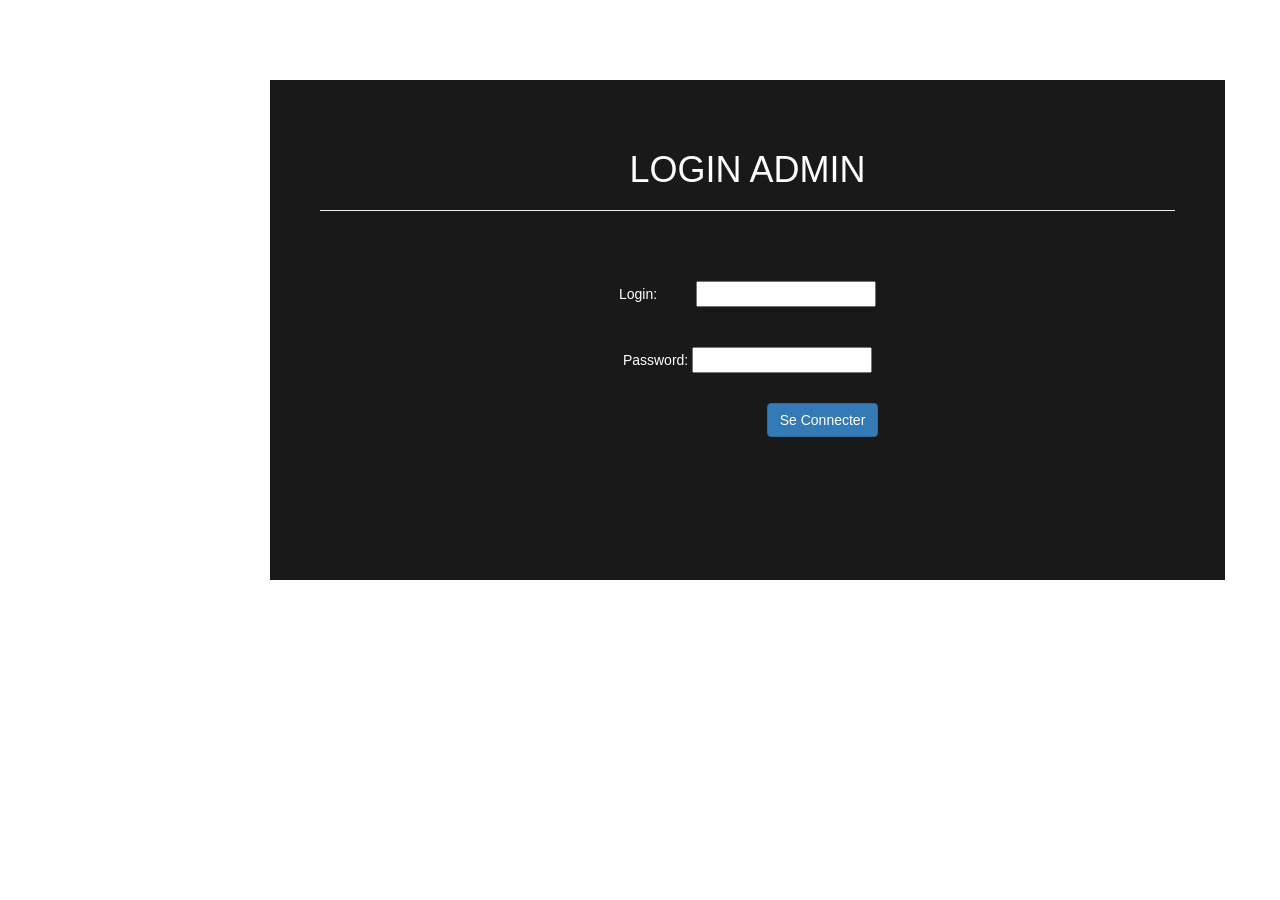
<file: index.html>
<!DOCTYPE html>
<html ng-app>

<head>
    <meta charset="UTF-8">
    <meta name="viewport" content="width=device-width, initial-scale=1.0">
    <title>@pitao : Login </title>

    <link rel="stylesheet" href="css/bootstrap.min.css">
    <link rel="stylesheet" href="style.css">
    <link rel="stylesheet" href="css/responsive.css">

    <!-- Modernizr JS -->
    <script src="js/vendor/modernizr-2.8.3.min.js"></script>
</head>

<body style="background-color:dark;overflow:hidden;" ng-controller="connexAdmin">
    <div class="container">
        <div class="row" style="margin-left:250px">
            <!-- Start Left Feature -->
            <div class="col-md-12">
                <!-- Start Slider Area -->
                <div class="slider__container slider--one" style="margin-top: 80px;margin-left: -50px; min-height: 500px;text-align: center;background-color: rgba(0,0,0,0.9);padding: 50px; color:white;">
                    <h1>LOGIN ADMIN</h1>
                    <hr>
                    <p style="margin-top:70px">Login: <input type="text" name="loginUtil" id="loginAdmin" style="color:black;width:180px;margin-left:35px"></p>
                    <p style="margin-top:40px">Password: <input type="password" name="passwordUtil" id="mdpAdmin" style="color:black;width:180px;"></p>
                    <button style="margin-top:20px;margin-left:150px" class="btn btn-primary" ng-click="connectionAdmin()">Se Connecter</button>
                </div>
            </div>
        </div>
    </div>
</body>

</html>
<script src="./angular/angular.min.js"></script>
<script src="./controler/controler.js"></script>
</file>
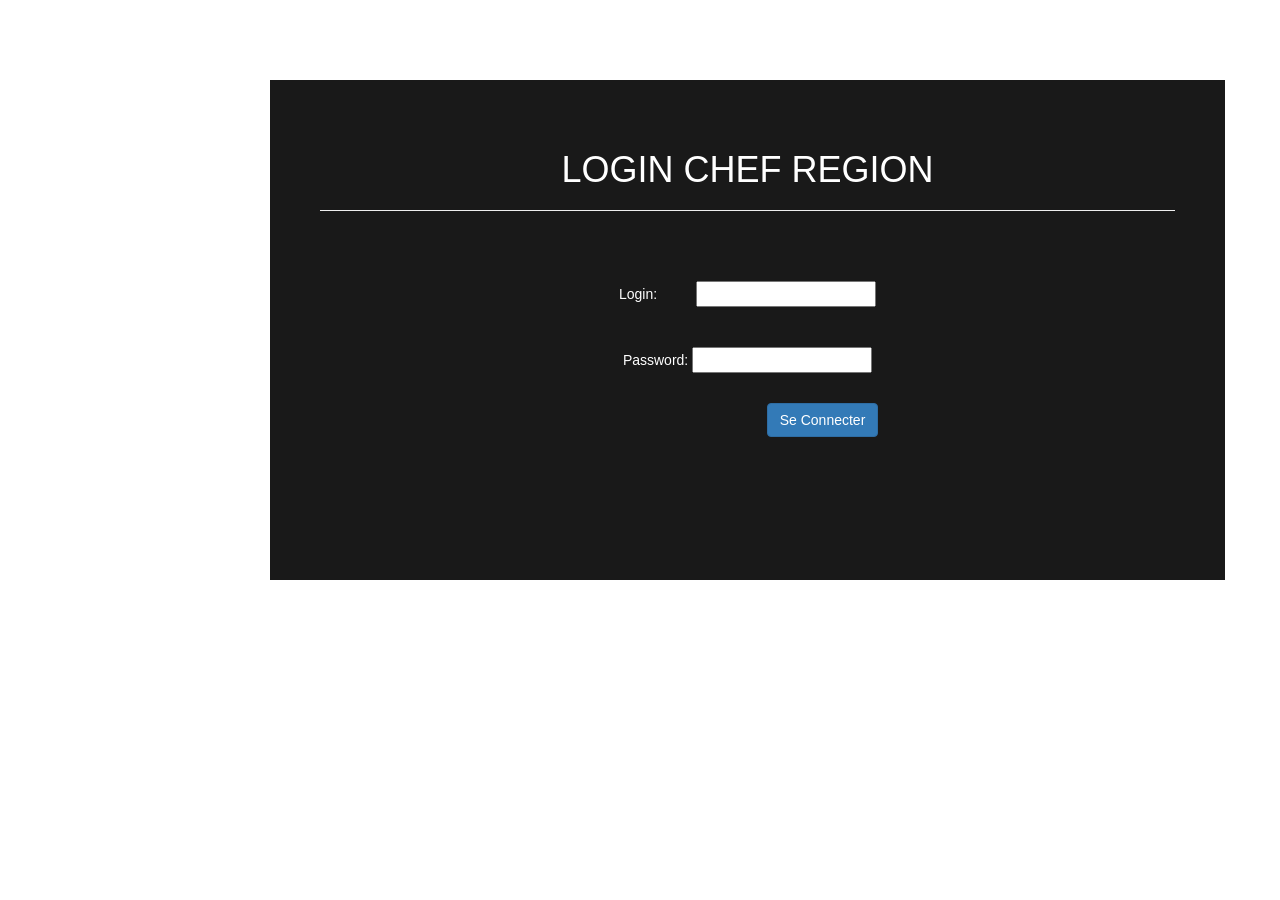
<file: ConnexChefRegion.html>
<!DOCTYPE html>
<html ng-app>

<head>
    <meta charset="UTF-8">
    <meta name="viewport" content="width=device-width, initial-scale=1.0">
    <title>@pitao : Login Chef Region</title>
    <link rel="stylesheet" href="css/bootstrap.min.css">
    <link rel="stylesheet" href="style.css">
    <link rel="stylesheet" href="css/responsive.css">
    <script src="js/vendor/modernizr-2.8.3.min.js"></script>
</head>

<body style="background-color:dark;overflow:hidden;" ng-controller="connexChefRegion">
    <div class="container">
        <div class="row" style="margin-left:250px">
            <div class="col-md-12">
                <div class="slider__container slider--one" style="margin-top: 80px;margin-left: -50px; min-height: 500px;text-align: center;background-color: rgba(0,0,0,0.9);padding: 50px; color:white;">
                    <h1>LOGIN CHEF REGION</h1>
                    <hr>
                    <p style="margin-top:70px">Login: <input type="text" name="loginUtil" id="loginChefRegion" style="color:black;width:180px;margin-left:35px"></p>
                    <p style="margin-top:40px">Password: <input type="password" name="passwordUtil" id="passwordChefRegion" style="color:black;width:180px;"></p>
                    <button style="margin-top:20px;margin-left:150px" class="btn btn-primary" ng-click="connection()">Se Connecter</button>
                </div>
            </div>
        </div>
    </div>
</body>

</html>
<script src="./angular/angular.min.js"></script>
<script src="./controler/controler.js"></script>
</file>
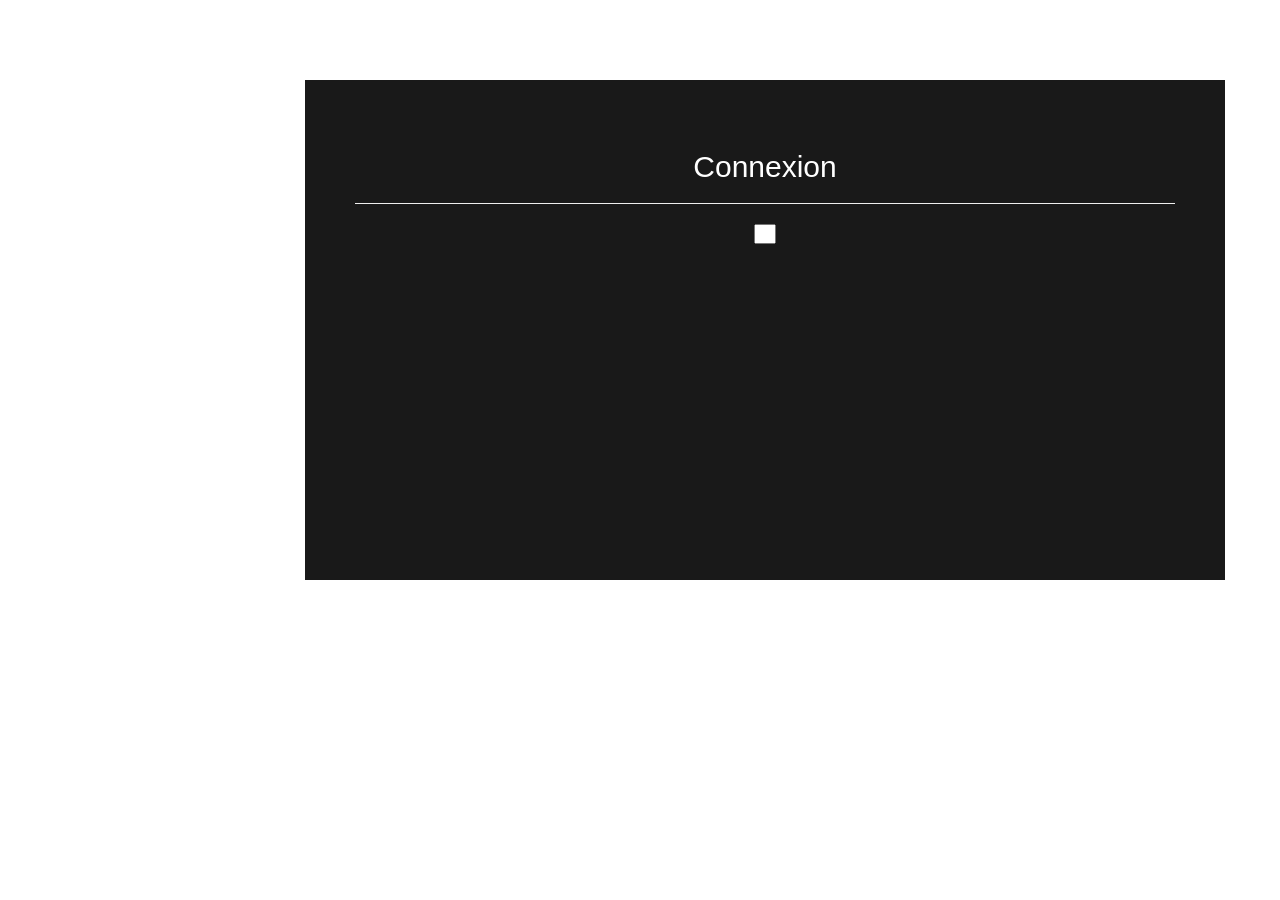
<file: connexion.html>
<!doctype html>
<html class="no-js" ng-app>
<head>
    <meta charset="utf-8">
    <meta http-equiv="x-ua-compatible" content="ie=edge">
    <title>Signalement : Admin </title>
    
    <link rel="stylesheet" href="css/bootstrap.min.css">
    <link rel="stylesheet" href="style.css">


    <!-- Modernizr JS -->
    <script src="js/vendor/modernizr-2.8.3.min.js"></script>
</head>

<body >
<div class="container">
                <div class="row">
                    <!-- Start Left Feature -->
                    <div class="col-md-9 col-lg-9 col-sm-8 col-xs-12 float-left-style">
                        <!-- Start Slider Area -->
                        <div class="slider__container slider--one" style="margin-top: 80px;margin-left: -50px; min-height: 500px;text-align: center;background-color: rgba(0,0,0,0.9);padding: 50px; color:white;" ng-controller="signalement">
                            <h2 style="color:white;">Connexion</h2>
                            <hr >
                            <select id="select" ng-model="select" data-ng-options="signal as signal.idsignalement for signal in listeSignalement"></select>
                        </div>
                    </div>
                </div>
            </div>
    </body>
</html>
</file>
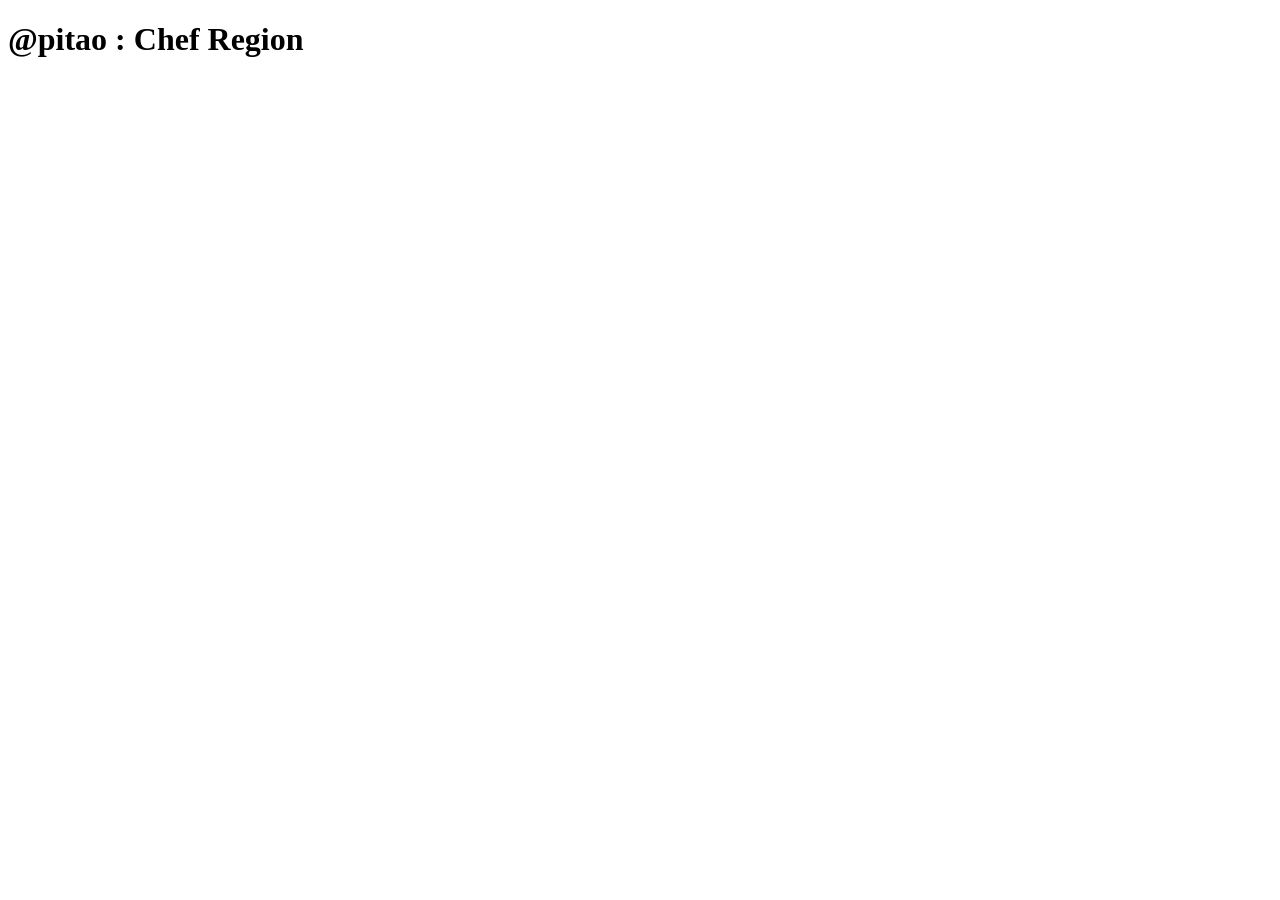
<file: InfoRegion.html>
<!DOCTYPE html>
<html lang="en">

<head>
    <meta charset="UTF-8">
    <meta http-equiv="X-UA-Compatible" content="IE=edge">
    <meta name="viewport" content="width=device-width, initial-scale=1.0">
    <title>@pitao : Chef Region</title>
</head>

<body>
    <h1>@pitao : Chef Region</h1>
</body>

</html>
</file>
<file: style.css>
/*-----------------------------------------------------------------------------------
  Template Name: Tmart-Minimalist eCommerce HTML5 Template.
  Template URI: #
  Description: Tmart is a unique website template designed in HTML with a simple & beautiful look. There is an excellent solution for creating clean, wonderful and trending material design corporate, corporate any other purposes websites.
  Author: Theme365
  Version: 1.0


-----------------------------------------------------------------------------------
  
  CSS INDEX
  ===================

  01. Google fonts
  02. Scroll To Top
  03. Product Area
  04. Log In Register Area
  05. Bradcaump Area
  06. Quickview Area
  07. New Product Area
  08. Best Product Area
  09. Blog Area
  10. Feature Product Area
  11. Popular Product Area
  12. Load More Area
  13. Newsletter Area
  14. Choose Us Area
  15. Team Area
  16. Testimonial Area
  17. Our Brand Area
  18. Our Shop Area
  19. Our Shop Sidebar
  20. Our Contact Area
  21. Our Product Details Area
  22. Wrapper Sidebar
  23. Our Blog Details
  24. Shop Details Area
  25. Our Wishlist Area
  26. Our Cart Area
  27. Our Checkout Page
  28. portfolio style


-----------------------------------------------------------------------------------*/
/*----------------------------------------*/
/*  1. Google fonts
/*----------------------------------------*/
/*
    font-family: 'Poppins', sans-serif;

    font-family: 'Dosis', sans-serif;

*/
/*---------------------------------------
  02. Scroll To Top
----------------------------------------*/

#scrollUp {
    border: 3px solid rgba(0, 0, 0, 0.1);
    border-radius: 100%;
    bottom: 15px;
    box-sizing: content-box;
    color: #fff;
    font-size: 20px;
    height: 50px;
    line-height: 63px;
    position: fixed;
    right: 15px;
    text-align: center;
    transition: all 0.3s ease 0s;
    width: 50px;
    z-index: 200;
}
#scrollUp:hover {} @-webkit-keyframes scroll-ani-to-top {
    0% {
        opacity: 0;
        bottom: 0;
    }
    50% {
        opacity: 1;
        bottom: 50%;
    }
    100% {
        opacity: 0;
        bottom: 75%;
    }
}
@-moz-keyframes scroll-ani-to-top {
    0% {
        opacity: 0;
        bottom: 0;
    }
    50% {
        opacity: 1;
        bottom: 50%;
    }
    100% {
        opacity: 0;
        bottom: 75%;
    }
}
@keyframes scroll-ani-to-top {
    0% {
        opacity: 0;
        bottom: 0;
    }
    50% {
        opacity: 1;
        bottom: 50%;
    }
    100% {
        opacity: 0;
        bottom: 75%;
    }
}
#scrollUp:hover i {
    animation: 800ms linear 0s normal none infinite running scroll-ani-to-top;
    height: 100%;
    left: 0;
    margin-bottom: -25px;
    position: absolute;
    width: 100%;
    bottom: 0;
}
#scrollUp i {
    color: #fff;
    font-size: 36px;
}
#scrollUp {
    background: #cfcecc none repeat scroll 0 0;
}
/*---------------------------------------
  End Scroll To Top
----------------------------------------*/
/*---------------------------------------
  03. Product Area
----------------------------------------*/

.pro__thumb a {
    display: block;
}
.product {
    margin-top: 70px;
    overflow: hidden;
}
.product__inner {
    position: relative;
}
.product__action {
    display: flex;
    height: 48px;
    justify-content: space-around;
    line-height: 48px;
    margin: auto;
    position: relative;
    width: 100%;
    z-index: 2;
}
.product__action::before {
    background: #fff none repeat scroll 0 0;
    content: "";
    height: 100%;
    left: 0;
    opacity: 0.85;
    position: absolute;
    top: 0;
    width: 100%;
    z-index: -1;
}
.product__action li a span {
    color: #666666;
    font-size: 20px;
    transition: all 0.3s ease 0s;
    margin-top: 14px;
    display: inline-block;
}
.home-6 .product__action li a span {
    margin-top: 0px;
    font-size: 18px;
}
.home-6.popular__product--6 .product__action li {
    border-radius: 50px;
    box-shadow: none;
}
.product__action li:first-child::before {
    background: #666666 none repeat scroll 0 0;
    content: "";
    height: 24px;
    position: absolute;
    right: 0;
    top: 50%;
    transform: translateY(-50%);
    width: 1px;
}
.another-product-style .product__action li::before {
    background: #666666 none repeat scroll 0 0;
    content: "";
    height: 24px;
    position: absolute;
    right: 0;
    top: 50%;
    transform: translateY(-50%);
    width: 1px;
}
.another-product-style .product__action li:last-child::before {
    content: none;
}
.another-product-style .product__action {
    width: 155px;
}
.another-product-style .product__details {
    text-align: center;
}
.another-product-style .product__price {
    display: block;
}
.another-product-style .product__price li {
    display: inline-block;
}
.product__action li {
    position: relative;
    width: 50%;
}
.product__action li a span:hover {
    color: #fd3f0f;
}
.product:hover .product__hover__info {
    opacity: 1;
    top: 50%;
}
.product__hover__info {
    left: 50%;
    position: absolute;
    text-align: center;
    top: 60%;
    transform: translateY(-50%) translateX(-50%);
    width: 100%;
    z-index: 2;
    opacity: 0;
    transition: 0.6s;
}
.add__to__wishlist {
    bottom: 12px;
    position: absolute;
    right: 12px;
}
.add__to__wishlist a span {
    color: #000000;
    font-size: 14px;
    transition: all 0.4s ease 0s;
}
.add__to__wishlist a span:hover {
    color: #ff4136;
}
.product__details h2 {
    color: #444444;
    font-size: 14px;
    font-weight: 500;
}
.product__details {
    padding-top: 27px;
}
.product__price {
    display: flex;
    margin-top: 9px;
}
.product__price li {
    color: #ff4136;
    font-size: 16px;
}
.product__price li.new__price {
    padding-left: 12px;
}
.product__price li.old__price {
    color: #9c9b9b;
    text-decoration: line-through;
}
.product__menu {
    text-align: center;
}
.product__menu button {
    background: transparent none repeat scroll 0 0;
    border: 0 none;
    color: #666666;
    font-size: 17px;
    font-weight: 500;
    line-height: 20px;
    padding: 0 20px;
    text-transform: uppercase;
    transition: all 0.4s ease 0s;
}
.product__filter--7 .product__menu button:first-child {
    padding-left: 0;
}
.product__filter--7 .product__menu button:last-child {
    padding-right: 0;
}
.product__menu button:hover {
    color: #ff4136;
}
.product__menu button.is-checked {
    color: #ff4136;
}
/* single product */

.product-details-style2 .product__big__images {
    display: block;
    max-width: 100%;
    overflow: hidden;
}
.product-details-style2 .product__details__container {
    display: block;
}
.product-details-style2 .product__small__images {
    margin-top: 30px;
}
.product-details-style2 .pot-small-img {
    display: inline-block;
    margin-right: 22px;
    margin-top: 0;
    width: 22%;
}
.product-details-style2 .pot-small-img:last-child {
    margin-right: 0px;
}
.product-details-style2 .product__small__images {
    min-width: inherit;
    padding-right: 0;
}
.sin-product-details-slider a > img {
    border: 1px solid #ddd;
}
.product-details-style3 .product__details__container {
    margin-right: 5px;
}
.product-details-style3 .pro__rating {
    display: block;
    padding-right: 0px;
}
.product-details-style3 .pro__dtl__btn,
.product-details-style3 .product-action-wrap,
.product-details-style3 .pro__social__share,
.product-details-style3 .pro__dtl__prize,
.product-details-style3 .pro__dtl__rating {
    display: block;
}
.product-details-style3 .pro__choose__color li,
.product-details-style3 .pro__choose__size > li,
.product-details-style3 .pro__dtl__btn li,
.product-details-style3 .pro__social__share h2,
.product-details-style3 .pro__soaial__link li,
.product-details-style3 .pro__soaial__link,
.product-details-style3 .product-quantity,
.product-details-style3 .prodict-statas,
.product-details-style3 .pro__dtl__prize li,
.product-details-style3 .pro__rating > li,
.product-details-style3 .title__5,
.product-details-style3 .pro__choose__size,
.product-details-style3 .pro__choose__color {
    display: inline-block;
}
.product-details-slider.owl-carousel .owl-nav div {
    background-color: #fff;
    border: 1px solid #fff;
    border-radius: 50%;
    box-shadow: 0 0 5px rgba(0, 0, 0, 0.2);
    color: #333;
    font-size: 25px;
    height: 40px;
    line-height: 40px;
    opacity: 0;
    position: absolute;
    right: 0;
    text-align: center;
    top: 50%;
    transform: translateY(-50%);
    transition: all 0.5s ease 0s;
    width: 40px;
}
.product-details-slider.owl-carousel .owl-nav div.owl-prev {
    left: 0;
    right: auto;
}
.product-details-slider:hover .owl-nav div {
    opacity: 1;
}
.product-details-style3 .pro__details p {
    margin: 0 auto;
    width: 71%;
}
.single-portfolio-details {
    float: left;
    padding: 5px;
    width: 50%;
}
.single-portfolio-details a > img {
    border: 1px solid #ddd;
    width: 100%;
}
.product__details__container.product-details-5 {
    display: block;
}
.scroll-single-product > img {
    width: 100%;
}
.sidebar-active {
    will-change: min-height;
}
.sidebarinner {
    transform: translate(0, 0);
    will-change: position, transform;
}
.is-affixed .inner-wrapper-sticky {
    padding-left: 15px;
}
.product-video-position {
    position: relative;
}
.product-video {
    bottom: 0;
    left: 0;
    padding: 0 0 50px 20px;
    position: absolute;
    content: "";
    z-index: 99;
}
.product-video a {
    border: 1px solid #ddd;
    display: inline-block;
    padding: 7px 20px 4px;
}
.product-video a i {
    display: inline-block;
    float: left;
    margin-right: 5px;
    margin-top: 4px;
}
.on-sale {
    content: "";
    position: absolute;
    right: 20px;
    top: 20px;
}
.on-sale span {
    background-color: #ff4136;
    border-radius: 50px;
    color: #fff;
    display: inline-block;
    line-height: 1;
    padding: 5px 9px;
    text-transform: capitalize;
}



.product-categories-title > h3 {
    border-left: 1px solid rgba(129, 129, 129, 0.2);
    border-right: 1px solid rgba(129, 129, 129, 0.2);
    border-top: 2px solid #ff4136;
    color: #303030;
    font-size: 17px;
    font-weight: 500;
    padding: 15px;
    position: relative;
    text-transform: uppercase;
    transition: all 0.3s ease 0s;
}
.product-categories-menu {
    background: #ffffff none repeat scroll 0 0;
    border: 1px solid rgba(129, 129, 129, 0.2);
    padding: 20px 0;
    width: 100%;
}
.product-categories-menu ul li {
    position: relative;
}
.product-categories-menu ul li a {
    background-color: #fff;
    color: #333;
    display: block;
    font-size: 14px;
    letter-spacing: 0.4px;
    padding: 7px 20px;
    text-transform: capitalize;
    transition: all 0.3s ease 0s;
}
.product-categories-menu ul li a:hover {
    color: #ff4136;
}
.product-tab-list {
    border-color: #ff4136 rgba(129, 129, 129, 0.2) rgba(129, 129, 129, 0.2);
    border-style: solid;
    border-width: 2px 1px 1px;
    padding: 14px 20px 10px;
}
.product-slider-active .col-lg-4,
.product-slider-active .col-sm-4,
.product-slider-active .col-md-4,
.product-slider-active .col-xa-12 {
    width: 100%;
}
.tab-style > li {
    display: inline-block;
}
.product-slider-active .product {
    margin-top: 30px;
}
.tab-menu-text > h4 {
    color: #303030;
    font-size: 16px;
    font-weight: 400;
    padding: 0 30px 0 0;
    position: relative;
    text-transform: uppercase;
    transition: all 0.3s ease 0s;
}
.product-tab-list ul li.active .tab-menu-text > h4,
.product-tab-list ul li .tab-menu-text > h4:hover {
    color: #ff4136;
}
.product-style-tab {
    position: relative;
}
.product-slider-active.owl-carousel .owl-nav div {
    font-size: 25px;
    opacity: 1;
    position: absolute;
    right: 45px;
    text-align: center;
    top: -37px;
    transition: all 0.3s ease 0s;
    visibility: visible;
    width: 30px;
    color: #303030;
}
.product-slider-active.owl-carousel .owl-nav div:hover {
    color: #ff4136;
}
.product-slider-active.owl-carousel .owl-nav div.owl-next {
    left: auto;
    right: 20px;
}
.deal-area {
    padding-top: 96px;
}
.timer span {
    border: 1px solid #666;
    display: inline-block;
    float: left;
    font-size: 25px;
    margin-right: 20px;
    padding: 10px 20px;
    font-weight: 600;
}
.timer span p {
    font-size: 15px;
}
.timer {
    display: block;
    margin: 30px 0;
    overflow: hidden;
    text-align: center;
}
.deal-area > h2 {
    font-size: 60px;
    font-weight: 600;
    line-height: 1;
    margin-bottom: 15px;
}
.deal-area > p {
    font-size: 25px;
    letter-spacing: 2px;
}
.deal-area > a {
    background-color: #303030;
    color: #fff;
    display: inline-block;
    line-height: 1;
    padding: 12px 20px 11px;
    text-transform: uppercase;
}
.deal-area > a:hover {
    background-color: #ff4136;
}
.banner-img > img {
    width: 100%;
}
.tab-style.product-tab-list-btn {
    display: inline-block;
    float: left;
}
.all-product-btn {
    text-align: right;
}
.all-product-btn a {
    color: #303030;
    font-size: 17px;
    font-weight: 500;
    padding: 0;
    position: relative;
    text-transform: uppercase;
    transition: all 0.3s ease 0s;
}
.all-product-btn a:hover {
    color: #ff4136;
}
.product-slider-active2 .product {
    margin-top: 30px;
}
.tab-content.jump > .tab-pane {
    display: block;
    height: 0;
    opacity: 0;
    overflow: hidden;
}
.tab-content.jump > .tab-pane.active {
    display: block;
    height: auto;
    opacity: 1;
    overflow: visible;
}




/*------------------------------
  04. Log In Register Area
--------------------------------*/

.single__tabs__panel.tab-pane:not(.active) {
    display: none;
}
.login__register__menu {
    display: flex;
    justify-content: center;
    margin: 0 auto 51px;
    max-width: 370px;
}
.login__register__menu li a {
    color: #000000;
    font-size: 36px;
    transition: all 0.4s ease 0s;
}
.login__register__menu li {
    padding: 0 20px;
}
.login__register__menu li.active a {
    color: #ff4136;
}
.login__register__menu li a:hover {
    color: #ff4136;
}
.htc__login__register__wrap {
    margin: 0 auto;
    max-width: 370px;
}
.login input {
    -moz-border-bottom-colors: none;
    -moz-border-left-colors: none;
    -moz-border-right-colors: none;
    -moz-border-top-colors: none;
    border-color: currentcolor currentcolor #8e8e8e;
    border-image: none;
    border-style: none none solid;
    border-width: 0 0 1px;
    color: #686868;
    font-size: 16px;
    height: 40px;
    line-height: 40px;
    padding: 0 15px;
    width: 100%;
    background: transparent;
}
.login input + input {
    margin-bottom: 20px;
    margin-top: 40px;
}
.tabs__checkbox span.forget a {
    float: right;
    color: #ff4136;
    font-size: 12px;
}
.tabs__checkbox label {
    bottom: 2px;
    color: #999;
    font-size: 15px;
    padding-left: 9px;
    position: relative;
    text-transform: capitalize;
    font-weight: normal;
    cursor: pointer;
}
.tabs__checkbox {
    margin-bottom: 20px;
}
.tabs__checkbox span {
    color: #686868;
    text-transform: capitalize;
    padding-left: 5px;
}
.htc__login__btn a {
    border: 1px solid #d5d5d5;
    display: inline-block;
    font-size: 20px;
    height: 50px;
    line-height: 50px;
    text-align: center;
    text-transform: capitalize;
    transition: all 0.5s ease 0s;
    width: 150px;
    color: #4b4b4b;
    text-transform: uppercase;
}
.htc__login__btn {
    text-align: center;
}
.login input:last-child {
    margin-top: 14px;
}
.htc__social__connect h2 {
    color: #000;
    font-size: 16px;
    margin-bottom: 25px;
    margin-top: 50px;
    text-transform: capitalize;
    font-weight: 500;
}
.htc__soaial__list {
    display: flex;
    justify-content: center;
}
.htc__soaial__list li a {
    display: block;
    height: 35px;
    line-height: 35px;
    text-align: center;
    transition: all 0.5s ease 0s;
    width: 35px;
}
.user__meta__inner .htc__soaial__list {
    justify-content: space-between;
}
.htc__soaial__list li a i {
    color: #fff;
    font-size: 16px;
}
.htc__social__connect {
    text-align: center;
}
.htc__soaial__list li + li {
    margin-left: 10px;
}
.login input::-moz-placeholder {
    color: #686868 !important;
    font-size: 16px !important;
}
.htc__login__btn a:hover {
    background: #ff4136;
    color: #fff;
    border: 1px solid #ff4136;
}
/*------------------------------
  05. Bradcaump Area
--------------------------------*/

.ht__bradcaump__wrap {
    align-items: center;
    display: flex;
    height: 320px;
}
.bradcaump-title {
    color: #343434;
    font-size: 36px;
    font-weight: 400;
    line-height: 40px;
    text-transform: capitalize;
}
.breadcrumb-item {
    color: #343434;
    font-size: 18px;
    text-transform: capitalize;
}
.breadcrumb-item.active {
    color: #343434;
    font-size: 18px;
    text-transform: capitalize;
}
.brd-separetor {
    padding: 0 5px;
}
.bradcaump-inner {
    margin-top: 23px;
}
/*------------------------------
  06. Quickview Area
--------------------------------*/

#quickview-wrapper {
    position: relative;
}
.modal-dialog.modal__container {
    width: 1170px;
}
.modal-product {
    display: flex;
    padding-top: 20px;
}
.product-images {
    min-width: 50%;
    padding-right: 50px;
}
.product-info h1 {
    font-size: 20px;
    margin-bottom: 10px;
    text-transform: capitalize;
}
.rating__and__review {
    display: flex;
    margin-bottom: 15px;
}
.rating {
  display: inline-block;
  padding-right: 13px;
}
.rating li span {
    color: #ff4136;
}
.rating li {
    display: inline-block;
}
.rating li + li {
    margin-left: 3px;
}
.review a {
    color: #999;
}
.s-price-box span.new-price {
    color: #ff4136;
    font-size: 23px;
    margin-right: 5px;
}
.s-price-box span.old-price {
    color: #999;
    font-size: 15px;
    text-decoration: line-through;
}
.product-info {
    padding-left: 50px;
    width: 50%;
}
.quick-desc {
    color: #999;
    margin-bottom: 30px;
    margin-top: 30px;
    width: 83%;
}
.select__color {
    display: flex;
}
.color__list {
    align-items: center;
    display: flex;
    margin-left: 30px;
}
.color__list li + li {
    margin-left: 15px;
}
.color__list li a {
    background: #f10 none repeat scroll 0 0;
    border-radius: 100%;
    display: block;
    height: 30px;
    line-height: 31px;
    text-align: center;
    width: 30px;
}
.select__size {
    display: flex;
}
.color__list li.gold a {
    background: #cc9900 none repeat scroll 0 0;
}
.color__list li.orange a {
    background: #cc6600 none repeat scroll 0 0;
}
.select__color ul.color__list li a {
    text-indent: 999px;
}
.select__color h2 {
    align-items: center;
    display: flex;
    font-size: 16px;
    text-transform: capitalize;
}
.select__size h2 {
    align-items: center;
    display: flex;
    font-size: 16px;
    text-transform: capitalize;
}
.select__size {
    margin-bottom: 25px;
    margin-top: 25px;
}
.select__size ul.color__list li a {
    background: #f1f1f1 none repeat scroll 0 0;
    color: #999;
}
.widget.widget_socialsharing_widget {
    display: flex;
}
.social-icons {
    display: flex;
    margin-left: 30px;
}
h3.widget-title-modal {
    align-items: center;
    display: flex;
    font-size: 16px;
    text-transform: capitalize;
}
.social-icons li a {
    border-radius: 100%;
    color: #999;
    display: block;
    line-height: 30px;
    text-align: center;
    transition: all 0.3s ease 0s;
}
.social-icons li + li {
    margin-left: 30px;
}
.social-icons li a i {
    font-size: 23px;
}
.social-icons li a:hover {
    color: #ff4136;
}
.addtocart-btn {
    margin-top: 66px;
    text-align: left;
}
.addtocart-btn a {
    background: #333 none repeat scroll 0 0;
    color: #fff;
    display: inline-block;
    font-size: 20px;
    height: 60px;
    line-height: 60px;
    padding: 0 87px;
    text-transform: capitalize;
    transition: all 0.5s ease 0s;
}
.addtocart-btn a:hover {
    background: #ff4136 none repeat scroll 0 0;
    color: #fff;
}
/*------------------------------
  07. New Product Area
--------------------------------*/

.new__product {
    position: relative;
}
.new__product__details {
    left: 30px;
    position: absolute;
    top: 50%;
    transform: translateY(-50%);
}
.new__product__thumb a img {
    width: 100%;
}
.new__product__details h2 {
    font-size: 22px;
    text-transform: capitalize;
}
.htc__btn.shop__now__btn {
    color: #3a3a3a;
    font-family: Dosis;
    font-size: 16px;
    font-weight: 500;
    padding-right: 30px;
    position: relative;
    text-transform: uppercase;
    transition: all 0.5s ease 0s;
}
.htc__btn.shop__now__btn::before {
    background: #000 none repeat scroll 0 0;
    content: "";
    height: 1px;
    position: absolute;
    right: 0;
    top: 50%;
    transition: all 0.5s ease 0s;
    width: 20px;
}
.htc__btn.shop__now__btn:hover {
    color: #ff4136;
}
.htc__btn.shop__now__btn:hover::before {
    background: #ff4136 none repeat scroll 0 0;
    width: 25px;
}
.new__product__btn {
    margin-top: 8px;
}
.new__product.text__align--left .new__product__details {
    left: 60px;
}
.new__product.text__align--left .new__product__btn {
    text-align: left;
}
/*------------------------------
  08. Best Product Area
--------------------------------*/

.best__product__thumb a {
    display: flex;
}
.best__product__inner {
    position: relative;
    z-index: 2;
}
.bst__pro__hover__info {
    border: 7px solid #f3f3f3;
    height: 100%;
    opacity: 0;
    position: absolute;
    text-align: center;
    top: 0;
    transition: all 0.5s ease 0s;
    width: 100%;
    left: 0;
    right: 0;
    bottom: 0;
    z-index: 99;
}
.bst__pro__action {
    align-items: center;
    background: #fff none repeat scroll 0 0;
    display: flex;
    height: 38px;
    justify-content: space-around;
    margin: auto;
    width: 160px;
}
.bst__pro__hover__info h2 {
    color: #444;
    font-size: 14px;
    font-weight: 500;
    text-transform: capitalize;
}
.bst__pro__hover__info span.bst__pro__prize {
    color: #636363;
    display: inline-block;
    font-size: 16px;
    margin-bottom: 23px;
    margin-top: 7px;
}
.bst__pro__hover__info::before {
    background: #dbdbdb none repeat scroll 0 0;
    content: "";
    height: 100%;
    left: 0;
    opacity: 0.81;
    position: absolute;
    top: 0;
    transition: all 0.5s ease 0s;
    width: 100%;
    z-index: -1;
}
.bst__pro__action li {
    position: relative;
    width: 33.33%;
}
.bst__pro__action li a {
    display: block;
}
.bst__pro__action li + li::before {
    background: #666666 none repeat scroll 0 0;
    content: "";
    height: 75%;
    left: 0;
    position: absolute;
    top: 50%;
    transform: translateY(-50%);
    width: 1px;
}
.bst__pro__action li a span {
    color: #666666;
    font-size: 17px;
    height: 38px;
    line-height: 38px;
    transition: all 0.3s ease 0s;
}
.bst__pro__action li a:hover span {
    color: #ff4e43;
}
.bst__pro__hover__action {
    position: absolute;
    top: 50%;
    transform: translateY(-50%);
    width: 100%;
}
.best__product:hover .bst__pro__hover__info {
    opacity: 1;
}
.best__product__thumb a img {
    width: 100%;
}
.best__product {
    margin-top: 30px;
}
.section__title .title__line {
    color: #303030;
    font-size: 30px;
    line-height: 30px;
}
/*------------------------------
  09. Blog Area
--------------------------------*/

.blog__thumb a img {
    width: 100%;
}
.blog__inner {
    position: relative;
}
.blog__hover__info {
    bottom: 0;
    left: 0;
    opacity: 0;
    padding: 30px 20px;
    position: absolute;
    transition: all 0.5s ease 0s;
}
.blog__thumb {
    position: relative;
}
.blog__post__time {
    left: 20px;
    opacity: 0;
    position: absolute;
    top: 20px;
    transition: all 0.4s ease 0s;
}
.blog:hover .blog__post__time {
    opacity: 1;
}
.blog__post__time {
    background: #fff none repeat scroll 0 0;
    height: 65px;
    padding: 5px;
    text-align: center;
    width: 65px;
}
.blog__post__time span.date {
    display: block;
    font-size: 20px;
    font-weight: 500;
}
.blog__post__time span.month {
    color: #303030;
    font-size: 14px;
    text-transform: capitalize;
}
.bl__meta {
    display: flex;
    margin-bottom: 7px;
}
.bl__meta li {
    font-size: 12px;
    font-weight: 500;
    position: relative;
}
.bl__meta li + li {
    margin-left: 10px;
    padding-left: 10px;
}
.bl__meta li + li::before {
    background: #000 none repeat scroll 0 0;
    content: "";
    height: 10px;
    left: 0;
    position: absolute;
    top: 50%;
    transform: translateY(-50%);
    width: 1px;
}
.blog__hover__action p.blog__des {
    font-size: 17px;
    font-weight: 500;
    line-height: 28px;
    margin-bottom: 7px;
}
.read__more__btn {
    font-size: 14px;
    font-weight: 500;
    text-transform: uppercase;
    transition: all 0.5s ease 0s;
}
.blog:hover .blog__hover__info {
    opacity: 1;
}
.post__time--inner {
    border: 1px solid #f3f3f3;
    padding-top: 3px;
    padding-bottom: 2px;
}
.blog--page .blog {
    margin-top: 30px
}
.blog--page {
    margin-top: -30px;
}
/*--------------------------
    Blog Style 2
----------------------------*/

.blog--2 .blog__post__time {
    background: #f2f2f2 none repeat scroll 0 0;
}
.blog--2 .post__time--inner {
    border: 1px solid #fff;
}
.blog--2 .blog__post__time {
    margin-bottom: 176px;
}
/*------------------------------
  10. Feature Product Area
--------------------------------*/

.feature__thumb a {
    display: block;
}
.feature__thumb a img {
    width: 100%;
}
.feature {
    position: relative;
}
.feature__details {
    bottom: 40px;
    left: 40px;
    position: absolute;
}
.feature__details h4 {
    color: #000;
    font-size: 22px;
    text-transform: capitalize;
}
.feature__btn {
    margin-top: 7px;
}
.feature__thumb--2 a img {
    min-height: 330px;
}
.feature.text__pos--top .feature__details {
    top: 40px;
}
/*------------------------------
  11. Popular Product Area
--------------------------------*/

.product__details span.popular__pro__prize {
    color: #9c9b9b;
    display: inline-block;
    font-size: 16px;
    margin-top: 11px;
}
.section__title.section__title--2 p {
    color: #666666;
    font-size: 15px;
    line-height: 26px;
    margin: 27px auto auto;
    width: 46%;
}
.popular__product__wrap .product {
    margin-top: 60px;
}
.popular__product__wrap .col-lg-4 {
    width: 100%;
}
.popular__product__wrap {
    position: relative;
}
.popular__product__wrap.owl-carousel .owl-nav div {
    background: #9999 none repeat scroll 0 0;
    border-radius: 100%;
    color: #f5f6f8;
    height: 30px;
    left: -30px;
    line-height: 42px;
    margin: 0;
    padding: 0;
    position: absolute;
    text-align: center;
    top: 50%;
    width: 30px;
}
.popular__product__wrap.owl-carousel .owl-nav div.owl-next {
    left: auto;
    position: absolute;
    right: -30px;
}
.popular__product__wrap.owl-carousel .owl-nav div i {
    color: #fff;
    font-size: 27px;
}
.popular__product__wrap.owl-theme .owl-nav [class*="owl-"]:hover {
    background: #444 none repeat scroll 0 0;
}
.wrap__box__style--1 {
    padding-right: 60px;
    padding-bottom: 60px;
    padding-left: 60px;
    background: #fff;
}
.custop__container {
    padding-left: 45px;
    padding-right: 45px;
    padding-top: 100px;
}
/*---------------------------------
    Popular Product Style 2
----------------------------------*/

.popular__product--2 .popular__product__container .product__action::before,
.product__style--7 .product__action::before {
    box-shadow: 0 0 20px 1px rgb(234, 234, 235);
    content: "";
    height: 100%;
    left: 0;
    opacity: 1;
    position: absolute;
    top: 0;
    width: 100%;
    z-index: -1;
}
.popular__product--2 .product__action li,
.product__style--7 .product__action li {
    text-align: center;
}
.product-hover-4 .popular__product__hover__info {
    left: 0;
    opacity: 0;
    position: absolute;
    right: 0;
    top: -30px;
    transition: all 0.5s ease 0s;
}
.product-hover-4.popular__product--2 .product:hover .popular__product__hover__info {
    opacity: 1;
    top: 0;
}
.popular__product__hover__info {
    opacity: 0;
    position: absolute;
    right: 20px;
    top: 0;
    transition: all 0.5s ease 0s;
}
.product__style--7 .popular__product__hover__info {
    opacity: 0;
    position: absolute;
    right: 0;
    top: -20px;
    transition: all 0.5s ease 0s;
}
.popular__product--2 .product:hover .popular__product__hover__info {
    opacity: 1;
    right: 0;
}
.product__style--7 .product:hover .popular__product__hover__info {
    opacity: 1;
    top: 0;
}
.popular__product__container .single__pro {
    padding: 0 15px;
    width: 20%;
    float: left;
    overflow: hidden;
}
.popular__product__container {
    margin-right: -15px;
    margin-left: -15px;
}
.popular__product--2 .product {
    margin-top: 30px;
}
.popular__product--2.product-hover-4 .product__details {
    bottom: 20px;
    left: 0;
    padding: 0;
    position: absolute;
    right: 0;
    text-align: center;
}
.popular__product--2 .product__details {
    bottom: 20px;
    left: 26px;
    padding: 0;
    position: absolute;
}
.popular__product--2 .product,
.product__style--7 .product {
    position: relative;
}
.popular__product--2 .product__details span.popular__pro__prize {
    margin-top: 8px;
}
.popular__product--2 .product__menu {
    text-align: left;
    margin-left: -15px;
    margin-right: -15px;
}
.pro__thumb a img {
    width: 100%;
}
.popular__product--2 .product__action li:first-child::before,
.product__style--7 .product__action li:first-child::before {
    display: none;
}
.popular__product--2 .product__action li a span,
.product__style--7 .product__action li a span {
    font-size: 16px;
}
.variation_product .product__details {
    text-align: left;
}
/*---------------------------------
    Popular Product Style 3
----------------------------------*/

.popular__product--2 .product__menu {
    text-align: center;
}
.popular__product__container {
    margin-left: 0;
    margin-right: 0;
}
.popular__product--2 .product__action::before {
    background: #fff none repeat scroll 0 0;
    opacity: 0.85;
}
/*---------------------------------
    Popular Product Style 4
----------------------------------*/

.popular__product--4 .product__action {
    display: block;
    height: 100%;
    line-height: 29px;
    width: 40px;
}
.popular__product--4 .product__action li {
    width: 100%;
}
.popular__product--4 .product:hover .popular__product__hover__info {
    right: 30px;
    top: 20px;
}
.popular__product--4 .popular__product__hover__info {
    right: 0;
    top: 0;
}
.popular__product--4 .product__action li {
    height: 50%;
    line-height: 58px;
    width: 100%;
}
.popular__product--4 .product__action li + li::before {
    background: #666666 none repeat scroll 0 0;
    content: "";
    height: 1px;
    left: 0;
    margin: auto;
    position: absolute;
    right: 0;
    top: 0;
    width: 61%;
}
.popular__product--4 .product__action li a span {
    font-size: 20px;
}
.popular__product--4 .product__details {
    opacity: 0;
    transition: 0.5s;
    bottom: -50px;
}
.popular__product--4 .product:hover .product__details {
    opacity: 1;
    bottom: 20px;
}
.popular__product--4 .product__action {
    padding: 0;
}
.popular__product--4 .pro__thumb a img {
    width: auto;
}
.popular__product--4 .pro__thumb {
    text-align: center;
}
/*---------------------------------
    Popular Product Style 6
----------------------------------*/

.wrap__box__style--2 {
    background: #fff none repeat scroll 0 0;
    padding-bottom: 100px;
    padding-left: 160px;
    padding-right: 160px;
}
.custop__container--2 {
    padding-left: 0;
    padding-right: 0;
    padding-top: 0;
}
.popular__product--6 .product {
    margin-top: 4px;
}
.popular__product--6 .product__list div[class*="col-"] {
    padding-right: 2px;
    padding-left: 2px;
}
.popular__product--6 .product__list {
    margin-left: -2px;
    margin-right: -2px;
}
.popular__product--6 .product__action li:first-child::before {
    display: none;
}
.popular__product--6 .popular__product__hover__info {
    position: absolute;
    right: inherit;
    top: -60px;
    transition: all 0.5s ease 0s;
    opacity: 0;
    left: 40px
}
.popular__product--6 .product__action li + li {
    margin-left: 5px;
}
.popular__product--6 .product__action {
    width: auto;
}
.popular__product--6 .product__action li {
    background: #fff none repeat scroll 0 0;
    border-radius: 6px;
    box-shadow: 0 0 15px rgba(0, 0, 0, 0.1);
    display: inline-block;
    height: 40px;
    line-height: 47px;
    position: relative;
    text-align: center;
    width: 40px;
}
.popular__product--6 .product:hover .popular__product__hover__info {
    top: 40px;
    opacity: 1;
}
.popular__product--6 .product__action::before {
    display: none;
}
.product {
    position: relative;
}
.popular__product--6 .product__details {
    bottom: -40px;
    left: 40px;
    opacity: 0;
    position: absolute;
    transition: all 0.5s ease 0s;
}
.product__style--7 .product__details {
    bottom: -40px;
    left: 0px;
    opacity: 0;
    position: absolute;
    transition: all 0.5s ease 0s;
    right: 0;
    text-align: center;
}
.popular__product--6 .product:hover .product__details,
.product__style--7 .product:hover .product__details {
    bottom: 40px;
    opacity: 1;
}
.popular__product--6 .product {
    margin-top: 4px;
}
/*.popular__product--5*/

.product__style--5 .pro__thumb a {
    position: relative;
    display: block;
}
.product__style--5 .small__display--center {
    display: flex;
    align-items: center;
    justify-content: center;
}
.popular__product--2 .product {
    margin-top: 60px;
}
.product__style--5 .product__list--5 {
    display: flex;
    flex-flow: row wrap;
}
.product__menu.product__tab.tab__style--1 {
    display: -webkit-flex;
    display: -moz-flex;
    display: -ms-flex;
    display: -o-flex;
    display: flex;
    align-items: center;
    justify-content: center;
}
.product__menu.product__tab.tab__style--1 li {
    padding: 0 20px;
}
.product__menu.product__tab.tab__style--1 li a {
    font-size: 17px;
    color: #666666;
    font-weight: 500;
    text-transform: uppercase;
    transition: all 0.4s ease 0s;
}
.product__menu.product__tab.tab__style--1 li.active a {
    color: #ff4136;
}
.product__with__filter .popular__product__container {
    margin-left: -15px;
    margin-right: -15px;
}
/*----------------------
product__style--7
---------------------*/

.product__style--7 .product:hover .product__details {
    bottom: 20px;
}
.product__style--7 .product__details {
    bottom: -20px;
}
.product__style--7 .product {
    margin-top: 20px;
}
.product__style--7 {
    margin-top: 30px;
}
.htc__loadmore__btn.loadmore__2 a {
    border: 1px solid #666666;
    color: #4b4b4b;
}
/*------------------------------
  12. Load More Area
--------------------------------*/

.htc__loadmore__btn {
    text-align: center;
}
.htc__loadmore__btn a {
    border: 1px solid #eeeeee;
    color: #4b4b4b;
    display: inline-block;
    height: 45px;
    letter-spacing: 1px;
    line-height: 42px;
    padding: 0 44px;
    text-transform: uppercase;
    transition: all 0.5s ease 0s;
}
.htc__loadmore__btn a:hover {
    border: 1px solid #ff4136;
    color: #fff;
    background: #ff4136;
}
/*------------------------------
  13. Newsletter Area
--------------------------------*/

.htc__newsletter__area .newsletter__container {
    padding: 120px 0;
    position: relative;
    text-align: center;
    z-index: 2;
}
.htc__newsletter__area .newsletter__container h4 {
    color: #ffffff;
    font-size: 20px;
    text-transform: capitalize;
}
.htc__newsletter__area .newsletter__container h2 {
    color: #ffffff;
    font-size: 36px;
    letter-spacing: 3px;
    line-height: 30px;
    margin-bottom: 30px;
    margin-top: 22px;
    text-transform: capitalize;
}
.htc__newsletter__area .newsletter__form {
    margin: 0 auto;
    width: 300px;
}
.htc__newsletter__area .input__box input {
    background: transparent none repeat scroll 0 0;
    border-left: 1px solid #fff;
    color: #afafaf;
}
.htc__newsletter__area .input__box input::-moz-placeholder {
    color: #afafaf !important;
}
.htc__newsletter__area .subscribe__btn input.bst__btn {
    background-image: url("images/icons/send-2.png");
    background-position: center center;
    background-repeat: no-repeat;
    background-size: 29% auto;
    position: relative;
    text-indent: -999px;
    z-index: 5;
}
/*------------------------------
  14. Choose Us Area
--------------------------------*/

.store__btn {
    margin-top: 47px;
    text-align: center;
}
.store__btn a {
    border: 1px solid #d5d5d5;
    display: inline-block;
    font-size: 14px;
    height: 45px;
    line-height: 41px;
    padding: 0 40px;
    text-transform: uppercase;
    transition: 0.4s;
}
.store__btn a:hover {
    background: #ff4136;
    border: 1px solid #ff4136;
    color: #fff;
}
.video__wrap {
    margin-left: -15px;
    margin-right: -15px;
    padding: 220px 0;
}
.htc__choose__wrap {
    margin-left: -15px;
    margin-right: -15px;
}
.video__inner {
    text-align: center;
    position: relative;
}
.video-popup {
    position: relative;
    z-index: 987698;
}
.video__inner a i {
    background: #fff none repeat scroll 0 0;
    border-radius: 100%;
    font-size: 46px;
    height: 60px;
    line-height: 59px;
    padding-left: 4px;
    text-align: center;
    width: 60px;
}
.htc__choose__wrap h2 {
    color: #505050;
    font-size: 30px;
    text-transform: capitalize;
}
.htc__choose__wrap {
    padding: 114px 120px;
}
.choose__container {
    display: flex;
    margin-top: 38px;
}
.single__chooose {
    margin-top: -40px;
}
.choose__us {
    display: flex;
    margin-top: 40px;
}
.choose__icon span {
    color: #505050;
    font-size: 36px;
}
.choose__icon {
    margin-right: 20px;
}
.choose__icon {
    min-width: 37px;
}
.choose__details h4 {
    color: #505050;
    font-size: 22px;
    margin-bottom: 9px;
    text-transform: capitalize;
}
.choose__container .single__chooose + .single__chooose {
    margin-left: 80px;
}
.video__inner {
    position: relative;
    z-index: 1;
}
/*------------------------------
  15. Team Area
--------------------------------*/

.team__thum a {
    display: block;
}
.team__thum a img {
    width: 100%;
}
.team {
    margin-left: -15px;
    margin-right: -15px;
    position: relative;
}
.team__hover__info {
    bottom: 0;
    padding: 30px;
    position: absolute;
    text-align: center;
    transform: scaleY(0);
    transition: all 0.5s ease 0s;
    width: 100%;
    z-index: 4;
}
.team__hover__action {
    background: rgba(0, 0, 0, 0.8) none repeat scroll 0 0;
    padding: 30px 0;
    right: 30px;
    z-index: 2;
}
.team__hover__action h2 {
    color: #fff;
    font-size: 18px;
    margin-bottom: 14px;
    text-transform: capitalize;
}
.team__hover__action .social__icon {
    justify-content: center;
}
.team__hover__action .social__icon li {
    padding: 0 17px;
}
.team__hover__action .social__icon li a i {
    border: 0 solid transparent;
    border-radius: 100%;
    color: #fff;
    font-size: 14px;
    height: auto;
    line-height: 20px;
    width: auto;
}
.team__hover__action .social__icon li a:hover i {
    background: transparent none repeat scroll 0 0;
    border: 0 solid transparent;
    color: #ff4136;
}
.team:hover .team__hover__info {
    transform: scaleY(1);
}
.team__wrap {
    padding-left: 15px;
    padding-right: 15px;
}
.team__thumb a img {
    -webkit-filter: grayscale(100%);
    /* Safari 6.0 - 9.0 */
    
    filter: grayscale(100%);
}
.team:hover .team__thumb a img {
    -webkit-filter: grayscale(0%);
    /* Safari 6.0 - 9.0 */
    
    filter: grayscale(00%);
}
.htc__team__page .team {
    margin-left: 0;
    margin-right: 0;
    margin-top: 30px;
}
.htc__team__page .team__wrap {
    margin-top: -30px;
}
/*------------------------------
  16. Testimonial Area
--------------------------------*/

.testimonial__wrap {
    position: relative;
    text-align: center;
    z-index: 2;
}
.testimonial__thumb {
    margin-bottom: 30px;
    display: flex;
    justify-content: center;
}
.testimonial__details p {
    color: #ffffff;
    font-size: 20px;
    line-height: 39px;
    padding: 0 16%;
}
.test__info span {
  color: #ffffff;
  font-size: 18px;
  font-weight: 600;
  text-transform: capitalize;
}
.test__info span a {
    color: #fff;
    transition: 0.4s;
}
.test__info span a:hover {
    color: #ff4136;
}
.test__info {
    margin-top: 20px;
}
.testimonial__wrap.owl-carousel .owl-item img {
    display: block;
    width: auto;
}
/*------------------------------
  17. Our Brand Area
--------------------------------*/

.brand__list {
    display: flex;
    justify-content: space-between;
}
.brand__list a {
    display: block;
}
/*------------------------------
  18. Our Shop Area
--------------------------------*/

.shop__page .product__menu {
    text-align: left;
}
.shop__page .product__menu button:first-child {
    padding-left: 0;
}
.filter__menu__container {
    display: flex;
    justify-content: space-between;
}
.filter__box a {
    color: #666666;
    font-size: 17px;
    text-transform: uppercase;
}
.filter__wrap.filter__menu__on {
    opacity: 1;
    right: calc(0px - 16px);
}
.filter__wrap {
    background: #ffffff none repeat scroll 0 0;
    box-shadow: 0 0 85px rgba(0, 0, 0, 0.2);
    display: block;
    height: 100vh;
    opacity: 0;
    overflow-y: scroll;
    position: fixed;
    right: -100%;
    top: 0;
    transition: all 0.25s ease 0s;
    width: 500px;
    z-index: 99999;
}
.filter__cart__inner {
    height: 100%;
    padding: 130px 50px 60px;
}
.filter__menu__close__btn {
    background-color: #fff;
    left: 0;
    padding: 50px 50px 24px;
    position: absolute;
    right: 0;
    top: 0;
    z-index: 10;
}
.fiter__content__inner {
    display: flex;
    flex-flow: row wrap;
    justify-content: space-between;
}
.single__filter {
    margin-top: 50px;
    width: 50%;
}
.filter__content {
    margin-top: -40px;
}
.single__filter h2 {
    font-size: 22px;
    margin-bottom: 13px;
    text-transform: uppercase;
}
.filter__list li span {
    color: #999;
    font-size: 15px;
    text-transform: capitalize;
}
.filter__list li + li {
    padding-top: 5px;
}
.filter__list li a {
    color: #999;
    transition: all 0.3s ease 0s;
}
.filter__list li:hover a,
.filter__menu__close__btn a:hover i {
    color: #ff4136;
}
.filter__menu__close__btn a i {
    color: #999;
    font-size: 36px;
    transition: 0.3s;
}
.filter__list.sidebar__list li {
    line-height: 24px;
}
/*------------------------------
  19. Our Shop Sidebar
--------------------------------*/

.section-title-4 {
    font-size: 18px;
    margin-bottom: 25px;
    text-transform: uppercase;
}
.htc__shop__cat {
    border-bottom: 1px solid #b7b7b7;
    margin-bottom: 57px;
    padding-bottom: 32px;
}
.htc-grid-range {
    border-bottom: 1px solid #b7b7b7;
    margin-bottom: 60px;
    padding-bottom: 40px;
}
.sidebar__list li {
    color: #575757;
    font-size: 14px;
    font-weight: 300;
    line-height: 34px;
    text-transform: capitalize;
}
.sidebar__list li span {
    float: right;
}
.sidebar__list li i {
    padding-right: 20px;
}
.sidebar__list li.black i {
    color: #000000;
}
.sidebar__list li.blue i {
    color: #0000ff;
}
.sidebar__list li.brown i {
    color: #b2aaaa;
}
.sidebar__list li.red i {
    color: #ff0000;
}
.sidebar__list li.orange i {
    color: #ffba00;
}
.htc__tags {
    display: flex;
    flex-flow: row wrap;
    font-weight: 300;
    margin-left: -13px;
    margin-right: -13px;
}
.htc__tags li a {
    color: #575757;
    font-size: 14px;
    text-transform: capitalize;
    transition: 0.3s;
}
.htc__tags li a:hover {
    color: #ff4136;
}
.htc__tags li {
    margin-bottom: 10px;
    padding: 0 13px;
}
.ui-slider-horizontal {
    height: 5px;
    margin-top: 20px;
}
.ui-widget-header {
    background: #b7b7b7 none repeat scroll 0 0;
    border: 1px solid #b7b7b7;
    color: #b7b7b7;
}
.ui-slider.ui-slider-horizontal.ui-widget.ui-widget-content.ui-corner-all {
    background: #ddd none repeat scroll 0 0;
    border: 0 none;
    border-radius: 0;
    height: 3px;
}
.ui-slider-range.ui-widget-header.ui-corner-all {
    background: #b7b7b7 none repeat scroll 0 0;
}
.ui-slider-handle.ui-state-default.ui-corner-all {
    background: #fff none repeat scroll 0 0;
    border: 2px solid #b7b7b7;
    border-radius: 100%;
    height: 13px;
    top: 50%;
    transform: translateY(-50%);
    width: 13px;
}
.price__output--wrap {
    align-items: center;
    display: flex;
    justify-content: space-between;
}
.price--output input {
    border: medium none;
}
.price--output > span {
    float: left;
}
.price--filter a {
    font-family: poppins;
    text-transform: uppercase;
}
.price--output > * {
    display: inline-block;
    float: left;
}
.price--output input {
    padding-left: 10px;
    width: 70%;
}
.slider__range--output {
    margin-top: 18px;
}
/*--------------------------
    Shop Right SideBar
----------------------------*/

.producy__view__container {
    display: flex;
    justify-content: space-between;
}
.view__mode {
    display: flex;
    justify-content: flex-end;
}
.product__list__option {
    display: flex;
}
select.select-color {
    border: 0 none;
    color: #606060;
    font-size: 14px;
}
.shp__pro__show {
    align-items: center;
    display: flex;
}
.shp__pro__show span {
    color: #606060;
    font-size: 14px;
}
.view__mode li a i {
    background: #f3f3f3 none repeat scroll 0 0;
    border: 1px solid #f3f3f3;
    color: #606060;
    font-size: 20px;
    height: 35px;
    line-height: 35px;
    text-align: center;
    transition: all 0.3s ease 0s;
    width: 35px;
}
.view__mode li + li {
    margin-left: 10px;
}
.view__mode li.active a i {
    background: transparent none repeat scroll 0 0;
    border: 1px solid #b7b7b7;
}
.order-single-btn {
    align-items: center;
    display: flex;
}
.view__mode li a:hover i {
    background: transparent none repeat scroll 0 0;
    border: 1px solid #b7b7b7;
}
.single-grid-view.tab-pane:not(.active) {
    display: none;
}
.single-grid-view .product {
    margin-top: 50px;
}
/*------------------------------
  20. Our Contact Area
--------------------------------*/

#googleMap {
    height: 633px;
    width: 100%;
}
.contact__title {
    color: #666666;
    font-size: 20px;
    margin-bottom: 38px;
    text-transform: uppercase;
}
.contact__address__inner {
    display: flex;
    justify-content: space-between;
}
.single__contact__address {
    display: flex;
}
.contact__icon {
    margin-right: 20px;
    min-width: 60px;
}
.contact__icon span {
    border: 1px solid #cbcbcb;
    border-radius: 100%;
    color: #393939;
    display: block;
    font-size: 24px;
    height: 60px;
    line-height: 54px;
    text-align: center;
    width: 60px;
}
.contact__address__inner + .contact__address__inner {
    margin-top: 30px;
}
.htc__contact__address {
    margin-bottom: 58px;
}
.contact__details p {
    color: #666666;
    font-size: 18px;
    line-height: 28px;
}
.contact__details p a {
    color: #666;
    transition: all 0.4s ease 0s;
}
.contact__details p a:hover {
    color: #ff4136;
}
.contact-box input {
    -moz-border-bottom-colors: none;
    -moz-border-left-colors: none;
    -moz-border-right-colors: none;
    -moz-border-top-colors: none;
    border-color: currentcolor currentcolor #c1c1c1;
    border-image: none;
    border-style: none none solid;
    border-width: 0 0 1px;
    color: #666666;
    font-size: 12px;
    padding-bottom: 15px;
}
.single-contact-form {
    margin-top: 30px;
}
.contact-box.name {
    display: flex;
    justify-content: space-between;
}
.contact-box.name input {
    margin: 0 15px;
    width: 50%;
}
.contact-box.name {
    margin-left: -15px;
    margin-right: -15px;
}
.contact-box.message textarea {
    -moz-border-bottom-colors: none;
    -moz-border-left-colors: none;
    -moz-border-right-colors: none;
    -moz-border-top-colors: none;
    background: transparent none repeat scroll 0 0;
    border-color: currentcolor currentcolor #c1c1c1;
    border-image: none;
    border-style: none none solid;
    border-width: 0 0 1px;
    min-height: 85px;
    padding: 0;
}
.contact-box.message {
    margin-bottom: 40px;
}
.contact-btn .fv-btn {
    background: transparent none repeat scroll 0 0;
    border: 1px solid #d5d5d5;
    color: #4b4b4b;
    font-size: 14px;
    height: 45px;
    letter-spacing: 2px;
    line-height: 45px;
    padding: 0 70px;
    text-transform: uppercase;
    transition: all 0.3s ease 0s;
}
.contact-btn .fv-btn:hover {
    border: 1px solid #ff4136;
    color: #fff;
    background: #ff4136;
}
.contact-form-wrap > form {
    margin-top: -9px;
}
.contact-box input::-moz-placeholder {
    color: #666666 !important;
}
.contact-box textarea::-moz-placeholder {
    color: #666666 !important;
    opacity: 1;
}
/*-----------------------------------------------
  21. Our Product Details Area
---------------------------------------------------*/

.product__details__container {
    display: flex;
}
.product__small__images {
    min-width: 20%;
    padding-right: 10px;
}
.product__big__images {
    max-width: 80%;
}
.pot-small-img a {
    display: block;
}
.pot-small-img a img {
    width: 100%;
}
.pot-small-img {
    margin-top: 10px;
}
.product__small__images {
    margin-top: -10px;
}
.product__tab__content:not(.active) {
    display: none;
}
.product__deatils__tab {
    border-bottom: 1px solid #d5d5d5;
    display: flex;
    justify-content: center;
}
.product__deatils__tab li a {
    color: #505050;
    font-size: 20px;
    line-height: 30px;
    padding-bottom: 17px;
    position: relative;
    text-transform: capitalize;
    display: block;
}
.product__deatils__tab li {
    padding: 0 30px;
}
.product__deatils__tab li a::before {
    background: #ff4136 none repeat scroll 0 0;
    bottom: 0;
    content: "";
    height: 2px;
    position: absolute;
    transition: all 0.5s ease 0s;
    width: 0;
}
.product__deatils__tab li.active a::before {
    width: 100%;
}
.product__deatils__tab li a:hover {
    width: 100%;
}
.title__6 {
    color: #505050;
    font-size: 24px;
    line-height: 30px;
    margin-bottom: 28px;
    text-transform: capitalize;
}
.product__desc p {
    color: #666666;
    font-size: 14px;
    line-height: 26px;
}
.product__desc {
    margin-bottom: 50px;
}
.feature__list li a {
    color: #666666;
    transition: all 0.3s ease 0s;
}
.feature__list li a i {
    padding-right: 10px;
}
.feature__list li + li {
    padding-top: 8px;
}
.feature__list li a:hover {
    color: #ff4136;
}
.pro__review {
    display: flex;
}
.review__thumb {
    margin-right: 30px;
    min-width: 8%;
}
.review__info h4 {
  color: #000;
  display: inline-block;
  font-size: 20px;
  line-height: 16px;
  padding-right: 30px;
  text-transform: uppercase;
}
.review__info {
  display: block;
  margin-bottom: 5px;
}
.rating__send {
  display: inline-block;
  float: right;
}
.rating__send a {
    background: #999 none repeat scroll 0 0;
    color: #fff;
    display: inline-block;
    font-size: 20px;
    height: 26px;
    line-height: 24px;
    text-align: center;
    transition: all 0.4s ease 0s;
    width: 50px;
}
.rating__send a:hover {
    background: #ff4136 none repeat scroll 0 0;
    color: #fff;
}
.review__info ul.rating li a {} .review__info ul.rating li i {
    color: #f3c258;
    font-size: 17px;
}
.review__info ul.rating li + li {
    padding-left: 5px;
}
.review__date span {
    color: #999;
    font-size: 14px;
}
.review__details p {
    color: #505050;
    line-height: 26px;
    width: 82%;
}
.pro__review.ans {
    margin-bottom: 50px;
    margin-left: 50px;
    margin-top: 50px;
}
.rating__wrap h2.rating-title {
    font-size: 24px;
    margin-bottom: 12px;
    text-transform: capitalize;
}
.rating__wrap h4.rating-title-2 {
    color: #999;
    font-size: 19px;
    margin-bottom: 10px;
    text-transform: capitalize;
}
.rating__list {
    display: flex;
}
.rating__list ul.rating li i {
    color: #f3c258;
}
.pro__detl__title h2 {
    color: #444444;
    font-size: 30px;
    font-weight: 500;
    text-transform: capitalize;
}
.pro__dtl__rating {
    display: flex;
    margin-top: 11px;
}
.pro__rating {
    display: flex;
    padding-right: 20px;
}
.pro__rating li span {
    color: #f3c258;
    font-size: 16px;
}
.pro__rating li + li {
    padding-left: 10px;
}
.pro__dtl__prize {
    display: flex;
    margin-bottom: 26px;
    margin-top: 40px;
}
.pro__dtl__prize li {
    color: #ff4136;
    font-size: 30px;
}
.pro__dtl__prize li.old__prize {
    color: #4d4d4d;
    font-size: 22px;
    padding-right: 15px;
    text-decoration: line-through;
}
.pro__dtl__color {
    margin-bottom: 30px;
}
.pro__choose__color {
    display: flex;
}
.pro__dtl__size {
    margin-bottom: 31px;
}
.title__5 {
    color: #666666;
    font-size: 18px;
    margin-bottom: 15px;
    text-transform: capitalize;
}
.pro__choose__color li + li {
    margin-left: 13px;
}
.pro__choose__color li i {
    color: #000;
    font-size: 22px;
}
.pro__choose__color li.red i {
    color: #ff5d42;
}
.pro__choose__color li.blue i {
    color: #425dff;
}
.pro__choose__color li.perpal i {
    color: #fd42ff;
}
.pro__choose__color li.yellow i {
    color: #ffd542;
}
.product-action-wrap {
    align-items: center;
    display: flex;
    margin-bottom: 33px;
}
.prodict-statas {
    padding-right: 20px;
}
.cart-plus-minus {
    display: flex;
}
.cart-plus-minus-box {
    border: 0 none;
    max-width: 82px;
    padding-left: 25px;
    padding-right: 24px;
}
.cart-plus-minus {
    position: relative;
}
.dec.qtybutton {
    color: #666666;
    font-size: 16px;
    left: 0;
    position: absolute;
}
.inc.qtybutton {
    position: absolute;
    right: 17px;
}
.pro__dtl__btn {
    display: flex;
}
.pro__dtl__btn li + li {
    margin-left: 16px;
}
.pro__dtl__btn li a {
    border: 1px solid #d5d5d5;
    display: block;
    font-size: 18px;
    height: 44px;
    line-height: 44px;
    text-align: center;
    width: 44px;
    transition: 0.3s;
}
.pro__dtl__btn li a:hover {
    background: #ff4136;
    border: 1px solid #ff4136;
    color: #fff;
}
.pro__dtl__btn li.buy__now__btn a {
    color: #4b4b4b;
    font-size: 14px;
    text-transform: uppercase;
    width: 175px;
    transition: 0.3s;
}
.pro__dtl__btn li.buy__now__btn a:hover {
    color: #fff;
    background: #ff4136;
    border: 1px solid #ff4136;
}
.pro__social__share {
    align-items: center;
    display: flex;
    margin-top: 32px;
}
.pro__soaial__link {
    display: flex;
}
.pro__social__share h2 {
    color: #666666;
    font-size: 18px;
    padding-right: 10px;
}
.pro__soaial__link li + li {
    padding-left: 30px;
}
.pro__soaial__link li a i {
    color: #797979;
    font-size: 14px;
    transition: all 0.3s ease 0s;
}
.pro__soaial__link li a:hover i {
    color: #ff4136;
}
.pro__details p {
    color: #666666;
    font-size: 14px;
    line-height: 26px;
}
.pro__details {
    margin-top: 20px;
}
.pro__choose__size {
    display: flex;
}
.pro__choose__size li + li {
    padding-left: 20px;
}
.pro__choose__size li a {
    text-transform: uppercase;
}
.prodict-statas span {
    color: #666666;
    font-size: 18px;
    text-transform: capitalize;
}
.review__box {
    margin-top: 35px;
}
.review-box.name {
    display: flex;
    margin-bottom: 30px;
    margin-left: -15px;
    margin-right: -15px;
}
.review-box.name input {
    border: 1px solid #999;
    height: 40px;
    margin: 0 15px;
    padding: 0 15px;
    width: 50%;
}
.review-box.message textarea {
    background: transparent none repeat scroll 0 0;
    border: 1px solid #999;
    min-height: 100px;
    padding-left: 20px;
}
.review-btn {
    margin-top: 30px;
}
.review-btn a.fv-btn {
    border: 1px solid #999;
    display: inline-block;
    font-size: 16px;
    height: 40px;
    line-height: 37px;
    padding: 0 28px;
    text-transform: uppercase;
    transition: 0.4s;
}
.review-btn a.fv-btn:hover {
    border: 1px solid #ff4136;
    background: #ff4136;
    color: #fff;
}
.review-box textarea::-moz-placeholder {
    color: #333 !important;
    opacity: 1 !important;
}
/*-----------------------------------------------
  22. Wrapper Sidebar
---------------------------------------------------*/

.wrapper__sidebar .container-fluid {
    width: 90%;
}
.sidebar--content {
    background: #f2f2f2 none repeat scroll 0 0;
    height: 100vh;
    min-height: 100vh;
    padding-bottom: 160px;
    padding-top: 100px;
    position: fixed;
    text-align: center;
    top: 0;
    width: 445px;
    z-index: 999;
    display: -webkit-flex;
    display: -moz-flex;
    display: -ms-flex;
    display: -o-flex;
    display: flex;
    -webkit-flex-direction: column;
    -moz-flex-direction: column;
    -ms-flex-direction: column;
    -o-flex-direction: column;
    flex-direction: column;
    justify-content: space-between;
}
.wrapper--content {
    width: calc(100% - 450px);
}
.wrapper__sidebar--left .sidebar--content {
    left: 0;
    margin-right: 5px;
}
.wrapper__sidebar--left .wrapper--content {
    margin-left: 450px;
}
.wrapper__sidebar--right .sidebar--content {
    right: 0;
    margin-left: 5px;
}
.wrapper__sidebar--right .wrapper--content {
    margin-right: 450px;
}
.sidebar--logo {
    padding-bottom: 60px;
}
/* Menu Style */

.wrapper__sidebar .main__menu {
    display: flex;
    flex-flow: column wrap;
}
.wrapper__sidebar .main__menu > li {
    padding: 0;
}
.wrapper__sidebar .main__menu > li > a {
    font-weight: 500;
    line-height: 44px;
    text-transform: uppercase;
}
.wrapper__sidebar .main__menu > li:hover > a,
.wrapper__sidebar .main__menu > li.current > a {
    background: #fff none repeat scroll 0 0;
    color: #ff4136;
}
.wrapper__sidebar .sidebar--nav {
    margin-bottom: 50px;
    max-height: 350px;
}
/* Tools */

.wrapper__sidebar .menu-extra {
    justify-content: center;
}
.wrapper__sidebar .sidebar--tools {
    margin-bottom: 40px;
}
.wrapper__sidebar .sidebar--social__network .social__icon {
    justify-content: center;
}
.social__icon li:last-child {
    padding-right: 0;
}
@media (min-width: 1170px) and (max-width: 1500px) {
    .wrapper__sidebar .container-fluid {
        width: 95%;
    }
    .wrapper--content {
        width: calc(100% - 350px);
    }
    .wrapper__sidebar--left .wrapper--content {
        margin-left: 350px;
    }
    .wrapper__sidebar--right .wrapper--content {
        margin-right: 350px;
    }
    .sidebar--content {
        width: 345px;
    }
}
@media (min-width: 991px) and (max-width: 1169px) {
    .wrapper__sidebar .container-fluid {
        width: 95%;
    }
    .wrapper--content {
        width: calc(100% - 300px);
    }
    .wrapper__sidebar--left .wrapper--content {
        margin-left: 300px;
    }
    .wrapper__sidebar--right .wrapper--content {
        margin-right: 300px;
    }
    .sidebar--content {
        width: 295px;
    }
}
@media (min-width: 768px) and (max-width: 991px) {
    .wrapper__sidebar .container-fluid {
        width: 100%;
    }
    .wrapper--content {
        width: 100%;
    }
    .wrapper__sidebar--left .wrapper--content {
        margin-left: 253px;
    }
    .wrapper__sidebar--right .wrapper--content {
        margin-right: 0;
    }
    .sidebar--content {
        width: 250px;
    }
    .sidebar--content .newsletter__form {
        display: none;
    }
    .slider--7 .slider__fornt__images {
        display: none;
    }
    .slider--7 .slider__inner h1 {
        font-size: 40px;
        line-height: 55px;
    }
    .slider--7 .slider__full--screen {
        height: 60vh;
    }
    .product__filter--7 .filter__menu__container {
        display: block;
    }
    .product__filter--7 .product__menu {
        text-align: left;
    }
    .product__filter--7 .filter__box {
        margin-top: 20px;
    }
}
@media (max-width: 767px) {
    .wrapper__sidebar .container-fluid {
        width: 100%;
    }
    .wrapper--content {
        width: 100%;
    }
    .wrapper__sidebar--left .wrapper--content {
        margin-left: 0;
    }
    .wrapper__sidebar--right .wrapper--content {
        margin-right: 0;
    }
    .sidebar--content {
        width: 0px;
        display: none;
    }
}
/*---------------------------------------
  23. Our Blog Details
----------------------------------------*/

.blog-details-thumb {
    background: #f6f6f6 none repeat scroll 0 0;
    text-align: center;
}
.blog-details-thumb-wrap {
    position: relative;
}
.upcoming-date {
    background: #4c4c4c none repeat scroll 0 0;
    color: #fff;
    font-size: 30px;
    font-weight: 700;
    height: 72px;
    left: 20px;
    line-height: 42px;
    position: absolute;
    text-align: center;
    top: 20px;
    width: 72px;
}
.upcoming-date span {
    color: #fff;
    display: block;
    font-size: 12px;
    font-weight: 400;
    line-height: 12px;
}
.blog-details-top h2 a {
    color: #555555;
    display: block;
    font-size: 14px;
    font-weight: 400;
    margin-top: 30px;
    text-transform: uppercase;
    transition: 0.3s;
}
.blog-admin-and-comment {
    display: flex;
    margin-bottom: 15px;
    margin-top: 10px;
}
.blog-admin-and-comment p {
    color: #555555;
    font-size: 12px;
    font-weight: 400;
    text-transform: uppercase;
}
.blog-admin-and-comment p a {
    color: #555555;
}
.blog-admin-and-comment p.separator {
    margin: 0 10px;
}
.blog-details-pra p {
    color: #666666;
    line-height: 27px;
}
blockquote {
    border-left: medium none transparent;
    font-size: 16px;
    line-height: 27px;
    margin: 26px 40px 26px 42px;
    padding: 0 0 0 19px;
    position: relative;
}
blockquote::before {
    background: #4c4c4c none repeat scroll 0 0;
    content: "";
    font-size: 30px;
    height: 43px;
    left: 0;
    position: absolute;
    top: 9px;
    width: 2px;
}
.postandshare {
    border-bottom: 1px solid #4c4c4c;
    display: flex;
    justify-content: space-between;
    margin-top: 21px;
    padding-bottom: 6px;
}
.post p {
    color: #555555;
    font-size: 12px;
    font-weight: 600;
}
.section-title-2 {
    color: #555555;
    display: inline-block;
    font-size: 18px;
    font-weight: 600;
    padding-bottom: 14px;
    position: relative;
    text-transform: uppercase;
}
.section-title-2::before {
    background: #555555 none repeat scroll 0 0;
    bottom: 0;
    content: "";
    height: 1px;
    left: 0;
    position: absolute;
    width: 100%;
}
.single-blog-comment {
    display: flex;
    margin-top: 40px;
}
.blog-comment-thumb {
    margin-right: 30px;
}
.blog-comment-thumb img {
    max-width: 63px;
}
.comment-title-date {
    display: flex;
    justify-content: space-between;
    margin-bottom: 4px;
}
.comment-title-date h2 a {
    font-weight: 600;
    margin: 0;
    font-size: 14px;
}
.reply p {
    color: #555555;
    font-size: 13px;
    font-weight: 400;
    text-transform: uppercase;
}
.single-blog-comment.comment-reply {
    margin-left: 77px;
}
.comment-title-date h2 {
    line-height: 20px;
}
.reply-form-box input[type="text"],
.reply-form-box input[type="email"],
.reply-form-box input[type="password"] {
    background: transparent none repeat scroll 0 0;
    border: 1px solid #c1c1c1;
    border-radius: 0;
    color: #3c3c3c !important;
    font-size: 16px;
    height: 40px;
    line-height: 40px;
    margin-bottom: 30px;
    padding-left: 20px;
    width: 100%;
}
.reply-form-box textarea {
    background: transparent none repeat scroll 0 0;
    border: 1px solid #c1c1c1;
    border-radius: 0;
    color: #3c3c3c;
    font-size: 16px;
    margin-bottom: 50px;
    min-height: 160px;
    padding: 15px 20px 20px;
    resize: none;
    width: 100%;
}
.reply-form-box-inner {
    margin-right: -15px;
    margin-left: -15px;
}
.rfb-single-input {
    float: left;
    padding-left: 15px;
    padding-right: 15px;
    width: 50%;
}
.blog-details-top h2 {
    font-size: 24px;
    padding-top: 16px;
    text-transform: capitalize;
}
.category-search-area input[type="text"],
.category-search-area input[type="email"],
.category-search-area input[type="password"] {
    background: transparent none repeat scroll 0 0;
    border: 1px solid #dcd9d9;
    border-radius: 0;
    color: #3c3c3c !important;
    height: 47px;
    line-height: 47px;
    padding-left: 20px;
    width: 100%;
    padding-right: 80px;
    font-size: 16px;
}
.category-search-area {
    position: relative;
}
.srch-btn {
    background: #4c4c4c none repeat scroll 0 0;
    height: 47px;
    line-height: 47px;
    position: absolute;
    right: 0;
    top: 0;
    transition: all 0.3s ease 0s;
}
.srch-btn:hover {
    background: #ff4136;
}
.srch-btn i {
    color: #fff;
    display: block;
    font-size: 20px;
    line-height: 45px;
    text-align: center;
    width: 70px;
}
.categore-menu li a {
    color: #666666;
    font-size: 13px;
    font-weight: 600;
    transition: all 0.3s ease 0s;
    text-transform: uppercase;
}
.categore-menu li a:hover {
    color: #ff4136;
}
.categore-menu li a span {
    float: right;
    transition: all 0.3s ease 0s;
}
.categore-menu li a i {
    font-size: 16px;
    margin-right: 10px;
}
.categore-menu {
    margin-top: 17px;
}
.categore-menu li {
    border-bottom: 1px solid #dcd9d9;
    height: 42px;
    line-height: 42px;
}
.categore-menu li a span:hover {
    color: #ff4136;
}
.single-recent-post {
    display: flex;
    margin-top: 23px;
}
.recent-thumb {
    align-items: center;
    display: flex;
    margin-right: 20px;
}
.recent-thumb a img {
    max-width: 80px;
}
.recent-post-time {
    display: flex;
    margin-top: 5px;
}
.recent-post-time p {
    font-size: 13px;
    font-weight: 400;
    color: #555555;
}
.recent-post-time p.separator {
    margin: 0 10px;
}
.tag-menu {
    display: flex;
    flex-wrap: wrap;
    margin-left: -5px;
    margin-right: -5px;
    margin-top: 40px;
}
.tag-menu li a {
    border: 1px solid #dcd9d9;
    color: #666666;
    display: inline-block;
    font-size: 11px;
    font-weight: 600;
    height: 36px;
    line-height: 34px;
    padding: 0 21px;
    text-transform: uppercase;
    transition: all 0.3s ease 0s;
}
.tag-menu li {
    margin-bottom: 10px;
    margin-left: 5px;
    margin-right: 5px;
}
.tag-menu li a:hover {
    background: #ff4136;
    border: 1px solid #ff4136;
    color: #fff;
}
.comment-title-date h2 a:hover {
    color: #ff4136;
}
.blog-details-top h2 {
    font-size: 18px;
    padding-top: 37px;
    text-transform: capitalize;
}
.blog-social-icon ul {
    display: flex;
}
.blog-social-icon ul li + li {
    padding-left: 16px;
}
.blog-social-icon ul li a i {
    color: #555555;
    font-size: 14px;
    transition: all 0.3s ease 0s;
}
.blog-social-icon ul li a:hover i {
    color: #ff4136;
}
.comment-title-date h2 {
    font-size: 45px;
    padding-top: 0;
}
.reply-form-box textarea::-moz-placeholder {
    color: #3c3c3c !important;
    opacity: 1;
}
.reply p a {
    color: #555;
}
.reply p a:hover {
    color: #ff4136;
}
.modal-body {
    padding: 15px 15px 30px;
    position: relative;
}
.pro__item {
    padding: 0 15px;
}
.htc__portfolio__container {
    margin-left: -15px;
    margin-right: -15px;
}
.our-recent-post-wrap {
    margin-top: 33px;
}
.our-blog-tag {
    margin-top: 45px;
}
.blog-details-thumb {
    position: relative;
}
.blog-details-thumb::before {
    background: #000 none repeat scroll 0 0;
    content: "";
    height: 100%;
    left: 0;
    opacity: 0.3;
    position: absolute;
    top: 0;
    width: 100%;
}
.recent-post-dtl h6 {
    color: #666;
    font-size: 14px;
    font-weight: 400;
    line-height: 22px;
}
.blog__details__btn a.htc__btn {
    border: 1px solid #999;
    display: inline-block;
    font-size: 16px;
    height: 45px;
    letter-spacing: 2px;
    line-height: 43px;
    padding: 0 46px;
    text-transform: uppercase;
    transition: 0.5s;
}
.blog__details__btn a.htc__btn:hover {
    background: #ff4136;
    border: 1px solid #ff4136;
    color: #fff;
}
/*-------------------------------------
  24. Shop Details Area
------------------------------------*/

.single__list__content {
    margin-top: 50px;
}
.list__thumb a {
    display: block;
}
.list__thumb a img {
    width: 100%;
}
.list__details__inner h2 {
    font-size: 20px;
    margin-bottom: 12px;
    text-transform: capitalize;
}
.list__details__inner p {
    color: #505050;
    line-height: 26px;
    width: 88%;
}
.list__details__inner span.product__price {
    color: #999;
    font-size: 18px;
    margin-bottom: 10px;
    margin-top: 8px;
}
.shop__btn a.htc__btn {
    border: 1px solid #999;
    display: inline-block;
    font-size: 16px;
    height: 40px;
    line-height: 40px;
    padding: 0 30px;
    text-transform: capitalize;
    transition: 0.4s;
}
.shop__btn a.htc__btn:hover {
    background: #ff4136;
    border: 1px solid #ff4136;
    color: #fff;
}
.shop__btn a.htc__btn span {
    font-size: 17px;
    padding-right: 5px;
}
.htc__shop__left__sidebar .htc__shop__cat:last-child {
    border-bottom: 0 solid transparent;
}
.order-single-btn select {
    -webkit-appearance: none;
    -moz-appearance: none;
    -ms-appearance: none;
    -o-appearance: none;
    background: rgba(0, 0, 0, 0) url("images/icons/select-option.png") no-repeat scroll 83% 8px / 14px 9px;
    padding-right: 50px;
}
/*---------------------------------------
  25. Our Wishlist Area
----------------------------------------*/

.wishlist-table table {
    background: #fff none repeat scroll 0 0;
    border-color: #c1c1c1;
    border-radius: 0;
    border-style: solid;
    border-width: 1px 0 0 1px;
    width: 100%;
}
.wishlist-table table th {
    font-weight: 600;
}
.wishlist-table table th,
.wishlist-table table td {
    border-bottom: 1px solid #c1c1c1;
    border-right: 1px solid #c1c1c1;
    font-size: 14px;
    padding: 15px 10px;
    text-align: center;
    color: #767676;
}
.wishlist-table table .product-remove {
    padding: 0 15px;
    width: 20px;
}
.wishlist-table table .product-remove > a,
.table-content table .product-remove > a {
    font-size: 25px;
}
.wishlist-table table .product-thumbnail {
    width: 150px;
}
.wishlist-table table td.product-price .amount {
    font-weight: 700;
}
.wishlist-table table .wishlist-in-stock {
    color: #767676;
}
.wishlist-table table .product-add-to-cart > a {
    background: #252525 none repeat scroll 0 0;
    color: #fff;
    display: block;
    font-weight: 700;
    padding: 10px 56px;
    text-transform: uppercase;
    width: 260px;
}
.wishlist-table table .product-add-to-cart > a:hover {
    background: #ff4136;
    color: #fff;
}
.wishlist-table table .product-add-to-cart {
    width: 240px;
}
.wishlist-share {
    margin-bottom: 35px;
    margin-top: 20px;
}
.wishlist-share ul li {
    display: inline-block;
    height: 21px;
    margin-left: 0;
    margin-right: 0;
}
.wishlist-share ul li a {
    background-position: left top;
    border: medium none;
    display: inline-block;
    height: 21px;
    width: 21px;
}
.wishlist-share ul li a:hover {
    background-position: left bottom;
}
.wishlist-share .social-icon ul {
    display: flex;
    justify-content: center;
    margin-top: 10px;
}
/*---------------------------------------
  26. Our Cart Area
----------------------------------------*/

.cart-title-area {
    padding-top: 30px;
}
.car-header-title h2 {
    font-size: 20px;
    margin: 0;
    text-transform: uppercase;
}
.table-content table {
    background: #fff none repeat scroll 0 0;
    border-color: #c1c1c1;
    border-radius: 0;
    border-style: solid;
    border-width: 1px 0 0 1px;
    margin: 0 0 50px;
    text-align: center;
    width: 100%;
}
.table-content table th {
    border-top: medium none;
    font-weight: bold;
    padding: 20px 10px;
    text-align: center;
    text-transform: uppercase;
    vertical-align: middle;
    white-space: nowrap;
}
.table-content table th,
.table-content table td {
    border-bottom: 1px solid #c1c1c1;
    border-right: 1px solid #c1c1c1;
}
.table-content table td {
    border-top: medium none;
    padding: 20px 10px;
    vertical-align: middle;
    font-size: 13px;
}
.table-content table td input {
    background: #e5e5e5 none repeat scroll 0 0;
    border: medium none;
    border-radius: 3px;
    color: #6f6f6f;
    font-size: 15px;
    font-weight: normal;
    height: 40px;
    padding: 0 5px 0 10px;
    width: 60px;
}
.table-content table td.product-subtotal {
    font-size: 14px;
    font-weight: bold;
    width: 120px;
    color: #777;
}
.table-content table td.product-name a {
    font-size: 14px;
    font-weight: 700;
    margin-left: 10px;
    color: #6f6f6f;
}
.table-content table td.product-name {
    width: 270px;
}
.table-content table td.product-thumbnail {
    width: 130px;
}
.table-content table td.product-remove i {
    color: #919191;
    display: inline-block;
    font-size: 20px;
    height: 40px;
    line-height: 40px;
    text-align: center;
    width: 40px;
}
.table-content table .product-price .amount {
    font-size: 15px;
    font-weight: 700;
    color: #777;
}
.table-content table td.product-remove i:hover {
    color: #252525
}
.table-content table td.product-quantity {
    width: 180px;
}
.table-content table td.product-remove {
    width: 150px;
}
.table-content table td.product-price {
    width: 130px;
}
.table-content table td.product-name a:hover,
.buttons-cart a:hover {
    color: #ff4136
}
.buttons-cart {
    margin-bottom: 30px;
    overflow: hidden;
}
.buttons-cart input,
.coupon input[type="submit"],
.buttons-cart a,
.coupon-info p.form-row input[type="submit"] {
    background: #252525 none repeat scroll 0 0;
    border: medium none;
    border-radius: 0;
    box-shadow: none;
    color: #fff;
    display: inline-block;
    float: left;
    font-size: 12px;
    font-weight: 700;
    height: 40px;
    line-height: 40px;
    margin-right: 15px;
    padding: 0 15px;
    text-shadow: none;
    text-transform: uppercase;
    transition: all 0.3s ease 0s;
    white-space: nowrap;
}
.buttons-cart input:hover,
.coupon input[type=submit]:hover,
.buttons-cart a:hover {
    background: #ff4136;
    color: #fff !important;
}
.buttons-cart a {
    color: #fff;
    float: left;
    height: 40px;
    line-height: 40px;
}
.coupon {
    margin-bottom: 40px;
    overflow: hidden;
    padding-bottom: 20px;
}
.coupon h3 {
    margin: 0 0 10px;
    font-size: 14px;
    text-transform: uppercase;
}
.coupon input[type=text] {
    border: 1px solid #c1c1c1;
    float: left;
    height: 40px;
    margin: 0 6px 20px 0;
    max-width: 100%;
    padding: 0 0 0 10px;
    width: 170px;
}
.cart_totals {
    float: left;
    text-align: right;
    width: 100%;
}
.cart_totals h2 {
    border-bottom: 2px solid #c1c1c1;
    display: inline-block;
    font-size: 30px;
    margin: 0 0 35px;
    text-transform: uppercase;
}
.cart_totals table {
    border: medium none;
    float: right;
    margin: 0;
    text-align: right;
}
.cart_totals table th {
    border: medium none;
    font-size: 14px;
    font-weight: bold;
    padding: 0 20px 12px 0;
    text-align: right;
    text-transform: uppercase;
    vertical-align: top;
}
.cart_totals table td {
    border: medium none;
    padding: 0 0 12px;
    vertical-align: top;
}
.cart_totals table td .amount {
    color: #252525;
    float: right;
    font-size: 13px;
    font-weight: bold;
    margin-left: 5px;
    text-align: right;
    text-transform: uppercase;
}
.cart_totals table td ul#shipping_method {
    list-style: outside none none;
    margin: 0;
    padding: 0;
}
.cart_totals table td ul#shipping_method li {
    float: left;
    margin: 0 0 10px;
    padding: 0;
    text-indent: 0;
    width: 100%;
}
.cart_totals table td ul#shipping_method li input {
    margin: 0;
    position: relative;
    top: 2px;
}
a.shipping-calculator-button {
    font-weight: bold;
    color: #6f6f6f;
}
a.shipping-calculator-button:hover {
    color: #ff4136
}
.cart_totals table tr.order-total th,
.cart_totals table tr.order-total .amount {
    font-size: 20px;
    text-transform: uppercase;
    white-space: nowrap;
}
.wc-proceed-to-checkout a {
    background: #252525 none repeat scroll 0 0;
    color: #fff;
    display: inline-block;
    font-size: 14px;
    font-weight: 700;
    height: 50px;
    line-height: 50px;
    margin-top: 20px;
    padding: 0 30px;
    text-transform: none;
}
.wc-proceed-to-checkout a:hover {
    background: #ff4136;
    color: #fff !important;
}
.owl-theme .owl-controls .owl-page span {
    background: #ffffff none repeat scroll 0 0;
    border: 1px solid #c1c1c1;
    border-radius: 100%;
    display: block;
    height: 13px;
    margin: 3px;
    width: 13px;
    transition: 0.3s;
}
.owl-theme .owl-controls .owl-page.active span,
.owl-theme .owl-controls.clickable .owl-page:hover span {
    border: 2px solid #c1c1c1;
}
.slider-area.slider-v4 {
    margin: 30px 0 35px 0;
}
.coupon p {
    margin-bottom: 12px;
}
/*---------------------------------------
  27. Our Checkout Page
----------------------------------------*/

.single-checkout-box input[type="text"],
.single-checkout-box input[type="email"],
.single-checkout-box input[type="password"] {
    background: transparent none repeat scroll 0 0;
    border: 1px solid #c1c1c1;
    border-radius: 0;
    color: #767676;
    font-size: 12px;
    height: 40px;
    line-height: 40px;
    padding-left: 20px;
    width: 47.5%;
    margin-bottom: 40px;
}
.single-checkout-box textarea {
    background: transparent none repeat scroll 0 0;
    border: 1px solid #c1c1c1;
    border-radius: 0;
    font-size: 12px;
    min-height: 160px;
    padding: 10px;
    resize: none;
    width: 100%;
    padding-left: 20px;
}
.single-checkout-box textarea::-moz-placeholder {
    opacity: 1 !important;
}
.single-checkout-box select {
    margin-right: 30px;
    width: 48%;
}
.radio input[type="radio"],
.radio-inline input[type="radio"],
.checkbox input[type="checkbox"],
.checkbox-inline input[type="checkbox"] {
    margin-left: 0;
}
.checkbox .radio label,
.checkbox .checkbox label {
    font-size: 14px;
}
.section-title-3 {
    font-size: 30px;
    font-weight: 700;
    line-height: 30px;
    text-transform: uppercase;
}
.checkout-form-inner {
    margin-top: 40px;
}
.single-checkout-box input + input {
    margin-left: 34px;
}
.payment-form {
    margin-top: 51px;
}
.payment-form-inner {
    margin-top: 40px;
}
.payment-menu {
    display: flex;
    margin-bottom: 30px;
    margin-top: 40px;
}
.payment-menu li + li {
    margin-left: 30px;
}
.payment-menu li {
    border: 1px solid transparent;
    padding: 2px;
    transition: all 0.3s ease 0s;
}
.payment-menu li:hover {
    border: 1px solid #ff4136;
}
.single-checkout-box select {
    -moz-appearance: none;
    -webkit-appearance: none;
    -o-appearance: none;
    background: rgba(0, 0, 0, 0) url("images/icons/select-option.png") no-repeat scroll 96% 14px / 11px 9px;
    border: 1px solid #c1c1c1;
    height: 40px;
    line-height: 40px;
    padding-left: 20px;
}
.payment-form-inner .single-checkout-box.select-option {
    margin-top: 0;
}
.payment-form p {
    margin-top: 15px;
}
.our-important-note p {
    margin-bottom: 30px;
    margin-top: 20px;
}
.important-note li a i {
    font-size: 14px;
    margin-right: 10px;
}
.important-note li + li {
    margin-top: 20px;
}
.puick-contact-area {
    background: #f6f6f6 none repeat scroll 0 0;
    padding: 40px 0;
    text-align: center;
    width: 370px;
}
.puick-contact-area a {
    color: #777474;
    display: inline-block;
    font-size: 18px;
    font-weight: 700;
    margin-top: 15px;
    transition: all 0.3s ease 0s;
}
.puick-contact-area a:hover {
    color: #ff4136;
}
/* others */

.portfolio-full-image .tab-pane.fade img {
    width: 100%;
}
.htc__store__area .section__title.section__title--2 p {
    width: 53%;
}


/* 28. portfolio style */

.res-portfolio .hover-title {
  padding: 20px 12px;
}
.res-portfolio .portfolio-title.portfolio-title-2 {
  width: 80%;
}
.res-portfolio .portfolio-popup {
  width: 20%;
}
.res-portfolio .portfolio-title > h3 {
  letter-spacing: 0;
}

.single-portfolio {
    position: relative;
}
.hover-title {
    background: rgba(255, 255, 255, 1) none repeat scroll 0 0;
    bottom: -30px;
    left: 0;
    opacity: 0;
    padding: 20px;
    position: absolute;
    transition: all 0.3s ease 0s;
    width: 100%;
}
.single-portfolio:hover .hover-title {
    bottom: 0px;
    opacity: 1;
}
.portfolio-title > h3 {
    display: block;
    font-size: 16px;
    font-weight: 400;
    letter-spacing: 1px;
    margin-bottom: 6px;
}
.portfolio-title > span {
    font-size: 14px;
    font-weight: 400;
    letter-spacing: 1px;
    display: inline-block;
}
.gutter-btn button {
    background: transparent none repeat scroll 0 0;
    border: 0 none;
    color: #666666;
    font-size: 17px;
    font-weight: 500;
    line-height: 20px;
    padding: 0 20px;
    text-transform: uppercase;
    transition: all 0.4s ease 0s;
}
.gutter-btn button.active {
    color: #ff4136;
}
.portfolio-img-title img {
    width: 100%;
}
.portfolio-title.portfolio-title-2 {
    display: inline-block;
    float: left;
    width: 70%;
}
.portfolio-popup {
    display: inline-block;
    float: right;
    text-align: right;
    width: 30%;
}
.portfolio-popup a {
    color: #666;
    display: inline-block;
    font-size: 22px;
    line-height: 1;
    margin-top: -2px;
}
.portfolio-popup a:hover {
    color: #ff4136;
}
.no-gutte .grid-item,
.no-gutte.grid,
.no-gutte .grid-item-justified,
.no-gutte.grid-justified {
    margin: 0;
    padding: 0;
}
.single-portfolio-card {
    box-shadow: 0 5px 25px rgba(0, 0, 0, 0.1);
    position: relative;
}
.portfolio-card-title {
    padding: 18px 20px 15px;
}
.portfolio-img {
    position: relative;
}
.only-banner-img a img {
    width: 100%;
}
.portfolio-img::before {
    background: #000 none repeat scroll 0 0;
    bottom: 0;
    position: absolute;
    content: "";
    left: 0;
    opacity: 0;
    right: 0;
    top: 0;
    opacity: 0;
    transition: all 0.4s ease-in-out 0s;
}
.single-portfolio-card:hover .portfolio-img::before {
    opacity: .5;
}
.portfolio-icon {
    left: 0;
    position: absolute;
    right: 0;
    text-align: center;
    top: 50%;
    transform: translateY(-50%);
    z-index: 9;
}
.portfolio-icon a {
    color: #444;
    display: inline-block;
    font-size: 20px;
    line-height: 1;
    height: 50px;
    line-height: 50px;
    width: 50px;
    background: rgba(255, 255, 255, 1) none repeat scroll 0 0;
    box-shadow: 0 0 0 5px rgba(246, 249, 250, 0.62);
    border-radius: 50%;
    transform: scale(1.5);
    opacity: 0;
    z-index: 99;
    
}
.portfolio-icon a i {
    line-height: 50px;
}
.portfolio-icon a:hover {
    color: #ff4136;
}
.single-portfolio-card:hover .portfolio-icon a {
    opacity: 1;
    transform: scale(1);
}
.portfolio-img img {
    width: 100%;
}
.portfolio-tab-active .tab-menu-text > h4 {
    color: #666666;
    font-size: 17px;
    font-weight: 500;
    padding: 0 20px;
}
.portfolio-tab-active ul li.active .tab-menu-text > h4 {
    color: #ff4136;
}
.portfolio-slider-active .col-md-4 {
    width: 100%;
}
.portfolio-slider-active .owl-dots {
    margin-top: 16px;
    text-align: center;
}
.portfolio-slider-active .owl-dot {
    background: #ddd none repeat scroll 0 0;
    border: 2px solid transparent;
    border-radius: 50%;
    display: inline-block;
    height: 17px;
    margin: 0 4px;
    width: 17px;
}
.portfolio-slider-active .owl-dot.active {
    border: 2px solid #ff4136;
    height: 18px;
    width: 18px;
    background: transparent;
}
.portfolio-slider-active .single-portfolio-card {
    border: 1px solid #f1f1f1;
    box-shadow: none;
}
.portfolio-description h2 {
    border-bottom: 1px solid #e5e5e5;
    color: #303030;
    font-size: 28px;
    font-weight: 500;
    letter-spacing: 1px;
    line-height: 22px;
    margin: 0 0 35px;
    padding-bottom: 20px;
    text-transform: uppercase;
}
.portfolio-description > p {
    margin-bottom: 15px;
}
.portfolio-info ul li {
    color: #666;
    padding: 5px 0;
    text-transform: capitalize;
}
.portfolio-info ul li span {
    color: #444;
    font-weight: 600;
    margin-right: 10px;
}
.portfolio-info ul li a {
    color: #666;
}
.portfolio-social ul {
    border-bottom: 1px solid #e5e5e5;
    border-top: 1px solid #e5e5e5;
    overflow: hidden;
    padding: 10px 0;
}
.portfolio-social ul li {
    display: inline-block;
    margin-right: 20px;
}
.portfolio-social ul li a {
    color: #666;
    font-size: 18px;
}
.portfolio-social ul li a:hover,
.portfolio-info ul li a:hover {
    color: #ff4136;
}
.portfolio-social {
    margin-top: 30px;
}
.portfolio-info {
    margin-top: 24px;
}
.single-portfolio-img > img {
    width: 100%;
}
.single-portfolio-slider .owl-nav div {
    background: #fff none repeat scroll 0 0;
    font-size: 25px;
    height: 40px;
    left: 10px;
    opacity: 0;
    position: absolute;
    text-align: center;
    top: 50%;
    transform: translateY(-50%);
    transition: all 0.3s ease 0s;
    visibility: hidden;
    width: 40px;
}
.single-portfolio-slider .owl-nav div i {
    line-height: 40px;
}
.single-portfolio-slider .owl-nav div.owl-next {
    left: auto;
    right: 10px;
}
.single-portfolio-slider:hover .owl-nav div {
    opacity: 1;
    visibility: visible;
}
.single-portfolio-gallery:hover .portfolio-img::before {
    opacity: 0.5;
}
.single-portfolio-gallery:hover .portfolio-icon a {
    opacity: 1;
    transform: scale(1);
}
.another-product-section .tab-style > li {
    -moz-border-bottom-colors: none;
    -moz-border-left-colors: none;
    -moz-border-right-colors: none;
    -moz-border-top-colors: none;
    border-color: currentcolor #eee #eee;
    border-image: none;
    border-style: none solid solid;
    border-width: medium 1px 1px;
    display: block;
}
.another-product-section .tab-style > li a .tab-menu-text {
    padding: 18px 20px 16px;
}
.another-product-section .tab-style > li.active {
    border-right: 0px solid #fff;
}
.another-product-section .product-tab-list {
    border: inherit;
    padding: 0;
}
.another-product-section .product-categories-title > h3 {
    background-color: #f9f9f9;
}
.another-product-section .product-slider-active .product {
    margin-top: 52px;
}
.float-left-style {
    float: right;
}
.float-right-style {
    float: left;
}
:focus {
    outline: -webkit-focus-ring-color auto 0px;
}




/* testimonial-2 */


.testimonial-2-padding {
  padding: 20px 20px;
}
.testimonial-2-content {
  box-shadow: 0 0 10px rgba(0, 0, 0, 0.15);
  position: relative;
}
.testimonial-content-padding {
  padding: 53px 50px;
}
.testi-content-padding-2 {
  padding: 53px 24px;
}

.testimonial-2-content::before {
  background: #fff none repeat scroll 0 0;
  border-radius: 7px 0 0 15px;
  bottom: -18px;
  box-shadow: -2px 3px 4px rgba(0, 0, 0, 0.1);
  content: "";
  height: 40px;
  left: 47%;
  position: absolute;
  transform: rotate(-45deg);
  width: 40px;
}
.testimonial-2-content > p {
  color: #8f8f8f;
  font-size: 15px;
  font-weight: 400;
  line-height: 26px;
  margin-bottom: 0;
}

.testimonial-2-information {
  margin-top: 37px;
}
.testimonial-2-img {
  margin-bottom: 7px;
}

.testimonial-2-active.owl-carousel .owl-item img {
  display: inline-block;
  width: inherit;
}
.testimonial-2-name h3 {
  color: #5c5c5c;
  font-size: 22px;
  font-weight: 600;
  margin-bottom: 5px;
  text-transform: capitalize;
}

.testimonial-2-name span {
  color: #a5a5a5;
  font-size: 16px;
  font-weight: 400;
}

.testimonial-2-active .owl-nav div {
  border-radius: 50%;
  box-shadow: 0 0 10px 0 rgba(0, 0, 0, 0.1);
  color: #7d7d7d;
  font-size: 24px;
  height: 36px;
  left: 0;
  line-height: 40px;
  opacity: 0;
  position: absolute;
  right: 0;
  text-align: center;
  top: 34%;
  transition: all 0.3s ease 0s;
  width: 36px;
}
.testimonial-2-active .owl-nav div:hover {
  background-color: #ff4136;
    color: #fff;
}
.testimonial-2-active .owl-nav div.owl-next {
  left: auto;
}

.testimonial-2-active:hover .owl-nav div {
  opacity: 1;
}
.testimonial-2-content.testi-content-padding-2 i {
  color: #666;
  font-size: 35px;
  margin-bottom: 15px;
}


.testimonial-3-wrapper {
  display: flex;
}
.testimonial-3-name h3 {
  color: #5c5c5c;
  font-size: 22px;
  font-weight: 600;
  margin-bottom: 5px;
  text-transform: capitalize;
}

.testimonial-3-name span {
  color: #666;
  display: block;
  font-size: 16px;
  font-weight: 400;
  margin-bottom: 2px;
}

.testimonial-3-content > p {
  color: #8f8f8f;
  font-size: 15px;
  font-weight: 400;
  line-height: 26px;
  margin-bottom: 0;
}
.testimonial-3-name {
  margin-bottom: 15px;
}
.testimonial-3-img > img {
  border: 1px solid #ddd;
  border-radius: 100%;
  width: 100%;
}


.testimonial-3-img {
  margin-right: 20px;
}

.testimonial-rating i {
  font-size: 15px;
  margin-right: 2px;
    color: #f8cd35;
}
</file>
<file: css/responsive.css>
/*-----------------------------------------------------------------------------------
  Template Name: Tmart-Minimalist eCommerce HTML5 Template.
  Template URI: #
  Description: Tmart is a unique website template designed in HTML with a simple & beautiful look. There is an excellent solution for creating clean, wonderful and trending material design corporate, corporate any other purposes websites.
  Author: Theme365
  Version: 1.0

-----------------------------------------------------------------------------------*/
/* Large screen desktop */

@media (min-width: 1366px) and (max-width: 1500px) {} @media (min-width: 1170px) and (max-width: 1500px) {
    .footer--4 .ft__widget.contact__us {
        left: 59px;
    }
    .footer--4 .ft__widget.follow-us {
        left: -19px;
    }
    .htc__choose__wrap {
        padding: 88px 49px;
    }
    .choose__container .single__chooose + .single__chooose {
        margin-left: 58px;
    }
    .video__wrap {
        padding: 195px 0;
    }
    .footer--6 .ft__widget.contact__us {
        left: 61px;
    }
    .slider__fornt__images {
        max-width: 42%;
    }
    .blog--2 .blog__post__time {
        margin-bottom: 33px;
    }
    .sidebar--logo {
        padding-bottom: 50px;
    }
    .wrapper__sidebar .main__menu > li > a {
        line-height: 40px;
    }
    .wrapper__sidebar .newsletter__form {
        margin-bottom: 20px;
    }
    .sidebar--content {
        min-height: 100vh;
        padding-bottom: 40px;
        padding-top: 46px;
    }
    .wrapper__sidebar .sidebar--nav {
        margin-bottom: 40px;
    }
    .section__title.section__title--2 p {
        width: 42%;
    }
    .htc__store__area .section__title.section__title--2 p {
        width: 53%;
    }
    .blog__hover__action p.blog__des {
        font-size: 15px;
        margin-bottom: 5px;
    }
}
/* Normal desktop :992px. */

@media (min-width: 992px) and (max-width: 1169px) {
    .blog__post__time {
        margin-bottom: 20px;
    }
    .blog__hover__action p.blog__des {
        width: 100%;
        font-size: 13px;
    }
    .ft__widget.contact__us {
        left: 35px;
    }
    .feature__thumb--2 a img {
        min-height: 265px;
    }
    .popular__product__wrap.owl-carousel .owl-nav div {
        left: 4px;
    }
    .popular__product__wrap.owl-carousel .owl-nav div.owl-next {
        right: 4px;
    }
    .popular__product__container .single__pro {
        width: 33.33%;
    }
    .wrap__box__style--2 {
        padding-bottom: 100px;
        padding-left: 80px;
        padding-right: 80px;
    }
    .slider--six .slider__inner h1 {
        font-size: 50px;
    }
    .popular__product--6 .product:hover .product__details,
    .product__style--7 .product:hover .product__details {
        bottom: 20px;
        left: 20px;
        opacity: 1;
    }
    .footer--6 .ft__widget.contact__us {
        left: 34px;
    }
    .htc__choose__wrap {
        padding: 78px 30px;
    }
    .choose__container .single__chooose + .single__chooose {
        margin-left: 30px;
    }
    .recent-post-dtl h6 {
        font-size: 12px;
    }
    .contact__address__inner {
        display: block;
    }
    .contact__address__inner .single__contact__address + .single__contact__address {
        margin-top: 30px;
    }
    .contact-box.name {
        display: block;
        justify-content: space-between;
    }
    .contact-box.name input {
        margin: 0;
        width: 100%;
    }
    .contact-box.name input + input {
        margin-top: 30px;
    }
    .contact-box.name {
        margin-left: 0;
        margin-right: 0;
    }
    .pro__details {
        margin-top: 10px;
    }
    .pro__dtl__prize {
        margin-bottom: 15px;
        margin-top: 20px;
    }
    .pro__dtl__color {
        margin-bottom: 10px;
    }
    .pro__dtl__size {
        margin-bottom: 10px;
    }
    .product-action-wrap {
        margin-bottom: 12px;
    }
    .pro__social__share {
        margin-top: 17px;
    }
    .list__details__inner p {
        width: 100%;
    }
    .slider--7 .slider__inner h1 {
        font-size: 40px;
        line-height: 50px;
    }
    .product__filter--7 .product__menu button {
        font-size: 16px;
        padding: 0 15px;
    }
    .wrapper__sidebar .sidebar--tools {
        margin-bottom: 20px;
    }
    .wrapper__sidebar .sidebar--nav {
        margin-bottom: 14px;
    }
    .wrapper__sidebar .main__menu > li > a {
        line-height: 36px;
    }
    .sidebar--content {
        padding-top: 50px;
    }
    .menu__style--7 .main__menu li.drop:hover ul.dropdown {
        right: -64%;
    }
    .sidebar--content .ft__title {
        margin-bottom: 10px;
        margin-top: 10px;
    }
    /* Slider One */
    
    .slider--one .slider__bg--1 {
        background-position: 30% 0;
    }
    .slider__bg--3 {
        background-position: 44% 0;
    }
    .slider--five .slider__bg--4 {
        background-position: 60% 0;
    }
    .popular__product--2 .product {
        margin-top: 35px;
    }
    .slider--7 .slide.slider__full--screen {
        height: 70vh;
    }
    .wrapper__sidebar .sidebar--nav {
        margin-bottom: 35px;
    }
    .htc__product__area.ptb--120 {
        padding-top: 0;
    }
    .section__title.section__title--2 p {
        width: 56%;
    }
    .header--6 .sticky__header.scroll-header {
        padding-left: 59px;
        padding-right: 56px;
    }
    .modal-dialog.modal__container {
        width: 967px;
    }
    .product-info {
        padding-left: 0;
    }
    .address-text {
        padding-left: 37px;
    }
    .input__box input {
        padding-left: 10px;
    }
    .slider--five .slider__inner h1 {
        font-size: 80px;
    }
    .banner-img {
        margin-top: 95px;
    }
    .category-menu-list ul li a {
        padding: 10px;
    }
    .category-heading > h3::before {
        left: 12px;
    }
    .category-heading > h3 {
        font-size: 14px;
        padding: 15px 10px 15px 35px;
    }
    .category-menu-list ul li .category-menu-dropdown {
        padding: 52px 20px;
        width: 700px;
    }
    .category-menu-list ul li .category-common2 {
        padding-right: 20px;
    }
    .single-category-brand {
        padding: 0 20px;
    }
    .hm-11 .slider-height-inherit .slider__inner {
        padding: 129px 0;
    }
    .hover-title {
        padding: 20px 15px;
    }
    .single-checkout-box input[type="text"],
    .single-checkout-box input[type="email"],
    .single-checkout-box input[type="password"] {
        width: 100%;
    }
    .single-checkout-box input + input {
        margin-left: 0;
    }
    .single-checkout-box select {
        margin-bottom: 30px;
        margin-right: 30px;
        width: 100%;
    }
    .puick-contact-area {
        width: 100%;
    }
    .section-title-3 {
        font-size: 26px;
    }
    .product-details-style2 .pot-small-img {
        margin-right: 16px;
        width: 22%;
    }
    .htc__shop__cat.htc__shop__cat-none {
        margin-bottom: 0;
        padding-bottom: 0;
    }
    .menu__style--7 .main__menu li.drop:hover ul.dropdown {
        top: -100px;
    }
    .menu__style--7 .main__menu li.drop.menu-res:hover ul.dropdown {
        top: -10px;
    }
    .popular__product--6 .popular__product__hover__info {
        left: 20px;
    }
    .hm11-res .slider-text-right.slider-height-inherit .slider__inner {
      padding: 128px 40px 128px 0;
    }
    .hm11-res .slider-text-left.slider-height-inherit .slider__inner {
      padding: 128px 0 128px 40px;
    }
    .testimonial-2-content::before {
      left: 45%;
    }
    
}
/* Tablet desktop :768px. */

@media (min-width: 768px) and (max-width: 991px) {
    /*------------------
 Padding Top
-----------------*/
    
    .spt-20 {
        padding-top: 20px;
    }
    .spt-40 {
        padding-top: 40px;
    }
    .smb-30 {
        margin-bottom: 30px;
    }
    .smt-30 {
        margin-top: 30px;
    }
    .ft__widget.contact__us {
        left: 0;
    }
    .blog__hover__action p.blog__des {
        font-size: 15px;
        width: 100%;
    }
    .main__menu {
        justify-content: flex-start;
    }
    .slider__bg--1 {
        background: rgba(0, 0, 0, 0) url("../../images/slider/bg/1.png") no-repeat scroll right center / cover;
    }
    .sticky__header.scroll-header .logo {
        margin-bottom: 0;
    }
    .sticky__header.scroll-header .logo a {
        height: 59px;
        line-height: 79px;
    }
    .popular__product__wrap.owl-carousel .owl-nav div {
        display: none;
    }
    .header--3 .logo {
        height: 100px;
        justify-content: center;
        margin-bottom: 0;
    }
    .header--3.header--4 .logo {
        justify-content: flex-start;
        margin-left: -15px;
    }
    .header--3 .main__menu > li > a {
        line-height: 70px;
    }
    .header--3 .menu-extra {
        height: 70px;
    }
    .main__menu li:first-child {
        padding-left: 0;
    }
    .header--4 .mainmenu__nav {
        margin-left: -15px;
        margin-right: -15px;
    }
    .popular__product__container .single__pro {
        width: 50%;
    }
    .filter__menu__container .product__menu button {
        font-size: 14px;
        padding: 0 10px;
    }
    .custop__container {
        padding-left: 25px;
        padding-right: 25px;
    }
    .custop__container .section__title.section__title--2 p {
        width: 69%;
    }
    .footer--4 .ft__widget.contact__us {
        left: 0;
    }
    .wrap__box__style--2 {
        padding-bottom: 60px;
        padding-left: 60px;
        padding-right: 60px;
    }
    .header--6 .sticky__header.scroll-header {
        padding-left: 40px;
        padding-right: 40px;
    }
    .footer--6 .ft__widget.contact__us {
        left: 0;
    }
    .htc__store__area .section__title.section__title--2 p {
        width: 70%;
    }
    .htc__choose__wrap {
        padding: 80px 70px;
    }
    .testimonial__details p {
        padding: 0 8%;
    }
    .brand__list {
        flex-flow: row wrap;
    }
    .single-checkout-box input[type="text"],
    .single-checkout-box input[type="email"],
    .single-checkout-box input[type="password"] {
        width: 46.5%;
    }
    .review__details p {
        font-size: 13px;
    }
    .pro__review.ans {
        margin-left: 28px;
    }
    /* Slider One */
    
    .slider--one .slider__bg--1 {
        background-color: #efefef;
        background-image: none;
    }
    .slider--four .slider__bg--3 {
        background-color: #efefef;
        background-image: none;
    }
    .slider--four .slider__fixed--height {
        height: 450px;
    }
    .slider--five .slider__bg--4 {
        background-position: 65% 0;
    }
    .wrapper__sidebar .wrapper--content {
        width: auto;
    }
    .htc__product__area.ptb--120 {
        padding-bottom: 20px;
        padding-top: 0;
    }
    .blog--2 .blog {
        margin-top: 30px;
    }
    .sidebar--content {
        padding-top: 43px;
    }
    .sidebar--logo {
        padding-bottom: 23px;
    }
    .portfolio-full-image .tab-pane.fade.in.active img {
        width: 100%;
    }
    .product__small__images {
        margin-top: -57px;
    }
    .pot-small-img {
        margin-top: 59px;
    }
    .section__title.section__title--2 p {
        width: 55%;
    }
    .htc__tags li {
        padding: 0 11px;
    }
    .our-important-note {
        margin-top: 30px;
    }
    .menu-extra {
        margin-right: 55px;
    }
    .sticky__header.scroll-header .menu-extra {
        height: 51px;
        line-height: 69px;
    }
    .mean-container a.meanmenu-reveal {
        margin-top: -35px;
    }
    .sticky__header.scroll-header .mean-container .mean-bar {
        min-height: 6px;
        padding: 1px 0;
    }
    .sticky__header.scroll-header .mean-container a.meanmenu-reveal {
        margin-top: -42px;
    }
    .header--3 .mean-container a.meanmenu-reveal {
        margin-top: -70px;
    }
    .header--3 .mean-container .mean-nav {
        margin-top: 0;
    }
    .header--3 .sticky__header.scroll-header .menu-extra {
        height: 61px;
        line-height: 30px;
    }
    .header--3 .sticky__header.scroll-header .menu-extra li span {
        line-height: 85px;
    }
    .header--3 .sticky__header.scroll-header .mean-container a.meanmenu-reveal {
        margin-top: -54px;
    }
    .header--3 .sticky__header.scroll-header .logo a {
        line-height: 65px;
    }
    .header--3 .mean-container .mean-bar {
        min-height: 0;
        padding: 0;
    }
    .modal-dialog.modal__container {
        width: 723px;
    }
    .product-images {
        padding-right: 0;
    }
    .product-info {
        padding-left: 31px;
    }
    .color__list {
        margin-left: 11px;
    }
    .color__list li + li {
        margin-left: 7px;
    }
    .addtocart-btn {
        margin-top: 20px;
    }
    .addtocart-btn a {
        padding: 0 70px;
    }
    .wrapper.fixed__footer {
        margin-bottom: 0 !important;
    }
    .fixed__footer .htc__foooter__area {
        position: inherit;
    }
    .slider--five .slider__inner h1 {
        font-size: 60px;
    }
    .pt--130 {
        padding-top: 80px;
    }
    .ptb--130 {
        padding: 80px 0;
    }
    .pb--130 {
        padding-bottom: 80px;
    }
    .product-categories-all {
        margin-bottom: 50px;
    }
    .deal-area > h2 {
        font-size: 30px;
    }
    .deal-area > p {
        font-size: 18px;
    }
    .timer span {
        font-size: 23px;
        margin-right: 15px;
        padding: 12px;
    }
    .timer span:last-child {
        margin-right: 0px;
    }
    .banner-img {
        margin-top: 100px;
    }
    .deal-area {
        padding-top: 68px;
    }
    .category-menu-list ul li a {
        font-size: 14px;
        padding: 10px;
    }
    .category-heading > h3::before {
        left: 12px;
    }
    .category-heading > h3 {
        font-size: 14px;
        padding: 15px 10px 15px 35px;
    }
    .ptb--100 {
        padding: 50px 0;
    }
    .category-menu-list ul li .category-menu-dropdown {
        padding: 52px 10px;
        width: 500px;
    }
    .category-menu-list ul li .category-common2 {
        padding-right: 20px;
    }
    .single-category-brand {
        padding: 0 10px;
    }
    .right-banner {
        margin-top: 30px;
    }
    .grid-justified .hover-title {
        padding: 20px 5px;
    }
    .pb--100 {
        padding-bottom: 80px;
    }
    .mrg-sm {
        margin-top: 50px;
    }
    .slider__activation__wrap:hover .owl-nav div {
        left: 50px;
    }
    .slider__activation__wrap:hover .owl-nav div.owl-next {
        right: 50px;
    }
    .slider-text-right.slider-height-inherit .slider__inner {
        padding: 184px 20px 184px 0;
    }
    .htc__shop__cat.htc__shop__cat-none {
        margin-bottom: 0;
        padding-bottom: 0;
    }
    .htc__shop__left__sidebar.mrg-xs {
        margin-top: 50px;
    }
    .mrg-blog {
        margin-top: 50px;
    }
    .menu__style--7 .main__menu li.drop:hover ul.dropdown {
        top: -50px;
    }
    .menu__style--7 .main__menu li.drop.menu-res:hover ul.dropdown {
        top: -10px;
    }
    .mobile-menu-area .mean-nav ul {
        height: 264px;
        overflow-y: auto;
    }
}
/* small mobile :320px. */

@media (max-width: 767px) {
    .container {
        width: 300px
    }
    /*------------------
 Padding Top
-----------------*/
    
    .xpt-20 {
        padding-top: 20px;
    }
    .xmt-30 {
        margin-top: 30px;
    }
    .xmt-40 {
        margin-top: 40px;
    }
    .xpt-40 {
        padding-top: 40px;
    }
    .ft__widget.contact__us {
        left: 0;
    }
    .copyright__inner {
        display: block;
        height: 80px;
    }
    .copyright {
        margin-bottom: 7px;
        padding-top: 10px;
    }
    .blog {
        margin-top: 30px;
    }
    .blog__post__time {
        top: 10px;
    }
    .blog__hover__action p.blog__des {
        font-size: 13px;
        line-height: 24px;
        width: 100%;
    }
    .offset__wrapper {
        display: none;
    }
    .slider__inner h1 {
        font-size: 33px;
        line-height: 41px;
    }
    .slider__full--screen {
        height: 100vh;
    }
    .product__menu button {
        font-size: 15px;
        line-height: 39px;
        padding: 0 16px;
    }
    .slider__activation__wrap.owl-carousel .owl-nav div {
        display: none;
    }
    .slider--two .slider__inner h1 {
        font-size: 24px;
        line-height: 33px;
    }
    .new__product.text__align--left .new__product__details {
        left: 30px;
    }
    .new__product__details h2 {
        font-size: 20px;
    }
    .popular__product__wrap.owl-carousel .owl-nav div {
        display: none;
    }
    .section__title.section__title--2 p {
        width: 100%;
    }
    .wrap__box__style--1 {
        padding-bottom: 15px;
        padding-left: 15px;
        padding-right: 15px;
    }
    .slider--four .slider__fixed--height {
        height: 62vh;
    }
    .custop__container {
        padding-left: 5px;
        padding-right: 5px;
        padding-top: 50px;
    }
    .custop__container .section__title .title__line {
        font-size: 26px;
        line-height: 26px;
    }
    .custop__container .filter__menu__container {
        display: block;
    }
    .custop__container .filter__box {
        margin-top: 30px;
    }
    .filter__wrap {
        width: 300px;
    }
    .filter__cart__inner {
        padding: 30px;
    }
    .filter__menu__close__btn {
        padding: 30px;
    }
    .single__filter {
        margin-top: 20px;
    }
    .popular__product__container .single__pro {
        width: 100%;
    }
    .footer--4 .ft__widget.contact__us {
        left: 0;
    }
    .footer--4 .ft__widget.follow-us {
        left: 0;
    }
    .product__menu.product__tab.tab__style--1 {
        flex-flow: row wrap;
    }
    .product__menu.product__tab.tab__style--1 li a {
        font-size: 16px;
        line-height: 31px;
    }
    .product__menu.product__tab.tab__style--1 li {
        padding: 0 19px;
    }
    .slider--five .slider__inner h1 {
        font-size: 50px;
        line-height: 69px;
    }
    .slider--five .slider__inner h4 {
        font-size: 23px;
        line-height: 29px;
    }
    .wrap__box__style--2 {
        padding-bottom: 15px;
        padding-left: 15px;
        padding-right: 15px;
    }
    .slider--six .slider__inner h1 {
        font-size: 34px;
        line-height: 40px;
    }
    .slider--six .slider__inner h4 {
        font-size: 16px;
        line-height: 29px;
    }
    .slider--six .slider__inner h3 {
        font-size: 40px;
        line-height: 49px;
    }
    .popular__product--6 .product:hover .product__details {
        bottom: 20px;
        left: 20px;
    }
    .product__style--7 .product:hover .product__details {
        bottom: 20px;
    }
    .popular__product--6 .product:hover .popular__product__hover__info {
        left: 20px;
        top: 20px;
    }
    .slider--six .slider__fixed--height--2 {
        height: 96vh;
    }
    .slider--six .slider__content {
        padding-top: 0;
    }
    .htc__newsletter__area .newsletter__form {
        width: 204px;
    }
    .htc__newsletter__area .newsletter__container h2 {
        line-height: 41px;
        margin-bottom: 21px;
        margin-top: 14px;
    }
    .footer--6 .footer__menu li {
        padding: 0 7px;
    }
    .footer--6 .copyright p {
        font-size: 18px;
        line-height: 27px;
    }
    .footer--6 .ft__widget.contact__us {
        left: 0;
    }
    .htc__choose__wrap {
        padding: 80px 20px;
    }
    .htc__store__area .section__title .title__line {
        line-height: 46px;
    }
    .choose__container {
        display: block;
    }
    .choose__container .single__chooose + .single__chooose {
        margin-left: 0;
        margin-top: 30px;
    }
    .htc__choose__wrap h2 {
        margin-bottom: 30px;
        display: inline-block;
    }
    .team__hover__info {
        padding: 20px;
    }
    .testimonial__details p {
        font-size: 17px;
        line-height: 32px;
        padding: 0;
    }
    .test__info span {
        font-size: 18px;
    }
    .test__info {
        margin-top: 14px;
    }
    .brand__list {
        display: block;
        text-align: center;
    }
    .brand__list li + li {
        padding-top: 30px;
    }
    .copyright__inner {
        text-align: center;
    }
    .footer__menu {
        justify-content: center;
    }
    blockquote {
        font-size: 14px;
        margin: 30px 2px;
        padding: 0 0 0 19px;
    }
    blockquote::before {
        height: 116px;
    }
    .comment-title-date {
        display: block;
    }
    .single-blog-comment.comment-reply {
        margin-left: 0;
    }
    .rfb-single-input {
        width: 100%;
    }
    .blog-details-top h2 {
        line-height: 30px;
    }
    .recent-post-dtl h6 {
        font-size: 11px;
    }
    .single-checkout-box input[type="text"],
    .single-checkout-box input[type="email"],
    .single-checkout-box input[type="password"] {
        width: 100%;
    }
    .single-checkout-box input + input {
        margin-left: 0;
    }
    .single-checkout-box select {
        margin-bottom: 40px;
        margin-right: 0px;
        width: 100%;
    }
    .contact__address__inner {
        display: block;
    }
    .contact__address__inner .single__contact__address + .single__contact__address {
        margin-top: 30px;
    }
    .contact-box.name {
        display: block;
        justify-content: space-between;
    }
    .contact-box.name input {
        margin: 0;
        width: 100%;
    }
    .contact-box.name input + input {
        margin-top: 30px;
    }
    .contact-box.name {
        margin-left: 0;
        margin-right: 0;
    }
    .pro__dtl__rating {
        display: block;
    }
    .pro__dtl__btn li + li {
        margin-left: 6px;
    }
    .product__deatils__tab {
        display: block;
        text-align: center;
    }
    .product__deatils__tab li a {
        display: inline-block;
    }
    .product__deatils__tab li {
        margin-bottom: 10px;
        padding: 0 8px;
    }
    .product__deatils__tab li {
        display: inline-block;
    }
    .product__deatils__tab li a {
        font-size: 15px;
        padding-bottom: 8px;
    }
    .review__info {
        display: block;
        overflow: hidden;
    }
    .rating__send {
        float: left;
        margin-bottom: 10px;
        margin-left: 0;
        margin-top: 10px;
    }
    .review__date {
        margin-bottom: 5px;
    }
    .review__info h4 {
        font-size: 17px;
        line-height: 24px;
    }
    .review__details p {
        width: 100%;
        font-size: 13px;
    }
    .pro__review.ans {
        margin-left: 0;
    }
    .review-box.name input {
        width: 100%;
    }
    .review-box.name {
        display: block;
        margin-left: 0;
        margin-right: 0;
    }
    .review-box.name input {
        margin: 0;
    }
    .review-box.name input + input {
        margin-top: 30px;
    }
    .producy__view__container {
        display: block;
    }
    .product__list__option {
        display: block;
    }
    .view__mode {
        justify-content: flex-start;
        margin-top: 13px;
    }
    .shp__pro__show {
        margin-top: 12px;
    }
    .list__details__inner h2 {
        margin-top: 15px;
    }
    .filter__menu__container {
        display: block;
    }
    .filter__menu__container .filter__box {
        margin-top: 16px;
    }
    .login__register__menu li {
        padding: 0 11px;
    }
    .login__register__menu li a {
        font-size: 29px;
    }
    .login__register__menu {
        margin: 0 auto 26px;
    }
    .slider--one .slider__bg--1 {
        background-color: #efefef;
    }
    .slider--two .slider__inner--2 {
        padding: 20px 10px;
    }
    .slider--four .slider__bg--3 {
        background-color: #efefef;
        background-image: none;
    }
    .slider--four .slider__fixed--height {
        height: 450px;
    }
    .slider--five .slider__bg--4 {
        background-position: 65% 0;
    }
    .col-md-4.single__pro.small__display--center {
        width: 100%;
    }
    .slider__container.slider--7 .slider__fornt__inner img {
        display: none;
    }
    .slider--7 .slider__inner h4 {
        font-size: 18px;
    }
    .slider--7 .slider__inner h1 {
        font-size: 28px;
        font-weight: 500;
        line-height: 1.2;
        margin-top: 15px;
    }
    .htc__product__area.ptb--120 {
        padding: 0;
    }
    .pot-small-img {
        margin-top: 27px;
    }
    .payment-form .section-title-3 {
        font-size: 28px;
    }
    .puick-contact-area {
        width: 264px;
    }
    .puick-contact-area .section-title-3 {
        font-size: 21px;
        line-height: 23px;
    }
    .our-important-note {
        margin-top: 30px;
    }
    .offsetmenu:not(.home-five) {
        display: none;
    }
    .home-v5 .menu-extra {
        margin-right: 0;
    }
    .offset__wrapper {
        display: block;
    }
    .search__area {
        display: none;
    }
    .shopping__cart.shopping__cart__on {
        padding-bottom: 10px;
        right: 0;
    }
    .shopping__cart__inner {
        padding: 70px 20px;
    }
    .shopping__cart {
        width: 90%;
    }
    .shopping__cart__inner .offsetmenu__close__btn {
        padding: 10px 20px 0;
    }
    .shp__pro__thumb {
        margin-right: 10px;
        width: 25%;
    }
    .remove__btn {
        padding-right: 0;
        text-align: right;
        width: 20px;
    }
    .shp__pro__details {
        min-width: 70%;
    }
    .shp__pro__thumb a img {
        max-width: 50px;
    }
    .shopping__btn li a {
        display: inline-block;
        padding: 0 12px;
        width: 100%;
    }
    .shoping__total .total__price {
        padding-right: 44px;
    }
    .slider__inner {
        padding-top: 55px;
    }
    .logo img {
        max-width: inherit;
    }
    .menu-extra {
        margin-right: 40px;
    }
    .sticky__header.scroll-header {
        position: inherit;
    }
    .header--3 .mean-container a.meanmenu-reveal {
        margin-top: -69px;
    }
    .header--3 .menu-extra {
        height: 100px;
    }
    .header--3 .logo {
        height: 100px;
    }
    .header--3 .mean-container .mean-bar {
        min-height: 0;
        padding: 0;
    }
    .header--3 .mean-container .mean-nav {
        margin-top: 0;
    }
    .home-v5 .offsetmenu {
        opacity: 0;
        right: -100%;
        top: 0;
        visibility: hidden;
        width: 90%;
    }
    .home-v5 .offsetmenu__inner.sidebar__menu--inner {
        height: 100%;
        padding-bottom: 0;
        padding-top: 60px;
    }
    .home-v5 .offsetmenu.offsetmenu__on {
        opacity: 1;
        right: 0;
        visibility: visible;
    }
    .home-v5 .offsetmenu__close__btn {
        padding: 10px 20px;
    }
    /* Home 7 */
    
    .wrapper__sidebar .menu-extra {
        justify-content: flex-end;
        margin-right: 0;
    }
    .wrapper__sidebar .mobile-content {
        padding: 15px 0;
    }
    .wrapper__sidebar .mobile-content {
        padding: 15px 0;
    }
    .wrapper__sidebar .user__meta {
        visibility: hidden;
        width: 90%;
    }
    .modal-dialog.modal__container {
        width: 290px;
    }
    .modal-product {
        display: block;
    }
    .product-images {
        padding-right: 0;
        margin-bottom: 24px;
    }
    .product-info {
        padding-left: 0;
        width: 100%;
    }
    .color__list li + li {
        margin-left: 8px;
    }
    .color__list {
        margin-left: 10px;
    }
    .addtocart-btn a {
        padding: 0 43px;
    }
    .addtocart-btn {
        margin-top: 30px;
    }
    .header--3 .scroll-header .mean-container a.meanmenu-reveal {
        margin-top: -54px;
    }
    .header--6 .menu-extra li.cart__menu {
        padding: 0 15px 0 0;
    }
    .buttons-cart a {
        margin-top: 15px;
    }
    .wrapper.fixed__footer {
        margin-bottom: 0 !important;
    }
    .fixed__footer .htc__foooter__area {
        position: inherit;
    }
    .slider--five .slider__inner h1 {
        font-size: 30px;
        line-height: 50px;
    }
    .pt--130 {
        padding-top: 50px;
    }
    .ptb--130 {
        padding: 50px 0;
    }
    .pb--130 {
        padding-bottom: 50px;
    }
    .product-categories-all {
        margin-bottom: 50px;
    }
    .deal-area > h2 {
        font-size: 30px;
    }
    .deal-area > p {
        font-size: 18px;
    }
    .timer span {
        font-size: 20px;
        margin-right: 10px;
        padding: 10px;
    }
    .timer span:last-child {
        margin-right: 0px;
    }
    .banner-img {
        margin-top: 30px;
    }
    .tab-menu-text > h4 {
        padding: 5px 30px 5px 0;
    }
    .slider-height-inherit .slider__inner {
        padding: 65px 0;
    }
    .ptb--100 {
        padding: 50px 0;
    }
    .pb--100 {
        padding-bottom: 50px;
    }
    .tab-style.product-tab-list-btn {
        display: block;
    }
    .all-product-btn {
        display: block;
        float: left;
        text-align: left;
        width: 100%;
    }
    .product-tab-list {
        display: block;
        overflow: hidden;
    }
    .category-menu-list ul li .category-menu-dropdown {
        display: none;
    }
    .right-banner {
        margin-top: 30px;
    }
    .product-slider-active.owl-carousel .owl-nav div {
        display: none;
    }
    .gutter-btn button {
        padding: 0 10px 10px;
    }
    .bradcaump-title {
        font-size: 22px;
    }
    .bradcaump-inner {
        margin-top: 5px;
    }
    .ht__bradcaump__wrap {
        height: 220px;
    }
    .breadcrumb-item.active {
        font-size: 14px;
    }
    .breadcrumb-item {
        font-size: 14px;
    }
    .portfolio-tab-active .tab-menu-text > h4 {
        margin-bottom: 10px;
        padding: 0 7px;
    }
    .mrg-sm {
        margin-top: 50px;
    }
    .ptb--120 {
        padding: 50px 0;
    }
    .htc__store__area .section__title.section__title--2 p {
        width: 100%;
    }
    .slider--four .slider__inner h1 {
        font-size: 25px;
    }
    .slider-text-right.slider-height-inherit .slider__inner {
        padding: 100px 10px 100px 0;
    }
    .slider-text-left.slider-height-inherit .slider__inner {
        padding: 100px 0 100px 20px;
    }
    .mrg-xs {
        margin-top: 50px;
    }
    .pt--100 {
        padding-top: 50px;
    }
    .pro__dtl__btn li.buy__now__btn a {
        width: 130px;
    }
    .pt--120 {
        padding-top: 50px;
    }
    .pb--120 {
        padding-bottom: 50px;
    }
    .mobile-menu-area .mean-nav ul {
        height: 264px;
        overflow-y: auto;
    }
    .htc__shop__cat.htc__shop__cat-none {
        margin-bottom: 0;
        padding-bottom: 0;
    }
    .htc__shop__left__sidebar.mrg-xs {
        margin-top: 50px;
    }
    .mrg-blog {
        margin-top: 50px;
    }
    .mt--60 {
        margin-top: 40px;
    }
    .category-menu-list ul li a i {
        display: none
    }
    .popular__product--2 .product {
        margin-top: 30px;
    }
    .slider--7 .slider__inner {
        padding-top: 0;
    }
    .slider--7 .slider__full--screen {
        height: 60vh;
    }
    .h7-product .mt--70 {
        margin-top: 0;
    }
    .product-hover-4 .filter__menu__container .filter__box {
        text-align: center;
    }
    .mb--50 {
        margin-bottom: 30px;
    }
    .product-video {
        padding: 0 0 20px 20px;
    }
    .testimonial-2-content {
      padding: 35px 10px;
    }
    .ptb--150 {
      padding: 80px 0;
    }
    .pb--80 {
      padding-bottom: 20px;
    }
    .testimonial-3-name h3 {
      font-size: 20px;
    }
    
}
/* Large Mobile :480px. */

@media only screen and (min-width: 480px) and (max-width: 767px) {
    .container {
        width: 450px
    }
    .blog__post__time {
        margin-bottom: 77px;
    }
    .blog__hover__action p.blog__des {
        font-size: 16px;
        line-height: 28px;
    }
    .custop__container .product__menu button {
        font-size: 13px;
        line-height: 33px;
        padding: 0 8px;
    }
    .custop__container .filter__box {
        margin-top: 15px;
    }
    .htc__choose__wrap {
        padding: 80px 58px;
    }
    .recent-post-dtl h6 {
        font-size: 14px;
    }
    .product__menu button {
        font-size: 14px;
        line-height: 21px;
        padding: 0 8px;
    }
    .home-v5 .offsetmenu {
        width: 60%;
    }
    .shopping__cart {
        width: 60%;
    }
    .modal-dialog.modal__container {
        width: 448px;
    }
    .buttons-cart a {
        margin-top: 0px;
    }
}
</file>
